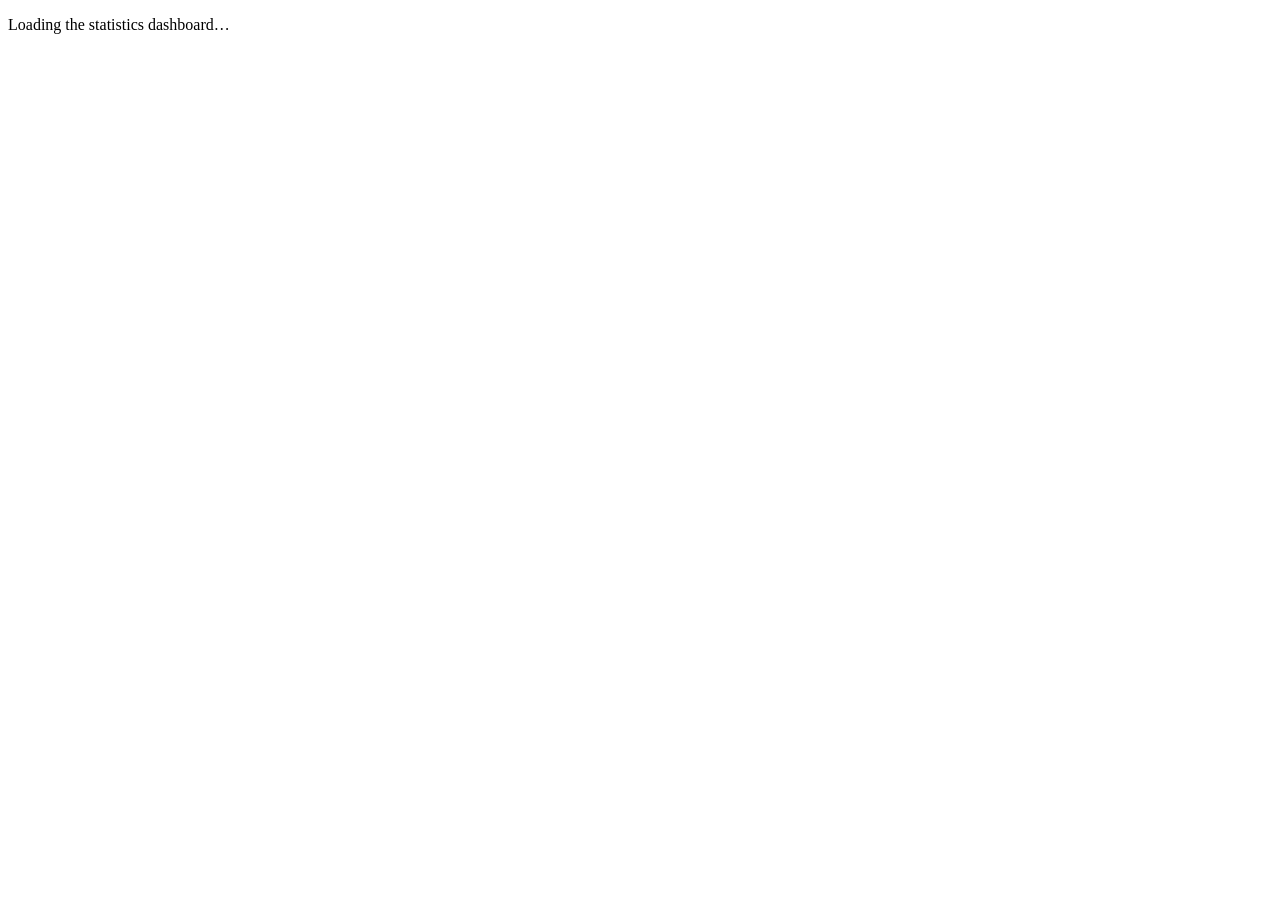
<file: mnm-stats/mnm-stats-dashboard/index.html>
<!doctype html>
<html lang="en">
  <head>
    <meta charset="utf-8">
    <meta name="viewport" content="width=device-width, initial-scale=1">
    <title>Monsters &amp; Memories Statistics — Population &amp; Activity</title>
    <meta name="description" content="Monsters &amp; Memories player counts, daily and monthly activity, subscribers, and server comparisons, with historical charts and downloadable data.">
    <link rel="canonical" href="https://tiendil.github.io/monsters-and-memories-stats/">
    <meta property="og:title" content="Monsters &amp; Memories Statistics — Population &amp; Activity">
    <meta property="og:description" content="Monsters &amp; Memories player counts, daily and monthly activity, subscribers, and server comparisons, with historical charts and downloadable data.">
    <meta property="og:type" content="website">
    <meta property="og:url" content="https://tiendil.github.io/monsters-and-memories-stats/">
    <meta property="og:image" content="https://tiendil.github.io/monsters-and-memories-stats/social-preview.png">
    <meta property="og:image:type" content="image/png">
    <meta property="og:image:width" content="1200">
    <meta property="og:image:height" content="630">
    <meta property="og:image:alt" content="Monsters &amp; Memories Statistics. Population, Activity, Engagement. By Tiendil.">
    <script src="https://cdn.plot.ly/plotly-cartesian-3.0.1.min.js"></script>
    <link data-trunk rel="copy-dir" href="fonts">
    <link data-trunk rel="copy-file" href="social-preview.png">
    <link data-trunk rel="rust" data-bin="mnm-stats-dashboard" data-wasm-opt="0">
    <link rel="icon" href="data:,">
  </head>
  <body>
    <div id="app"><p role="status">Loading the statistics dashboard…</p></div>
    <noscript>This dashboard requires JavaScript to load its WebAssembly application.</noscript>
  </body>
</html>
</file>
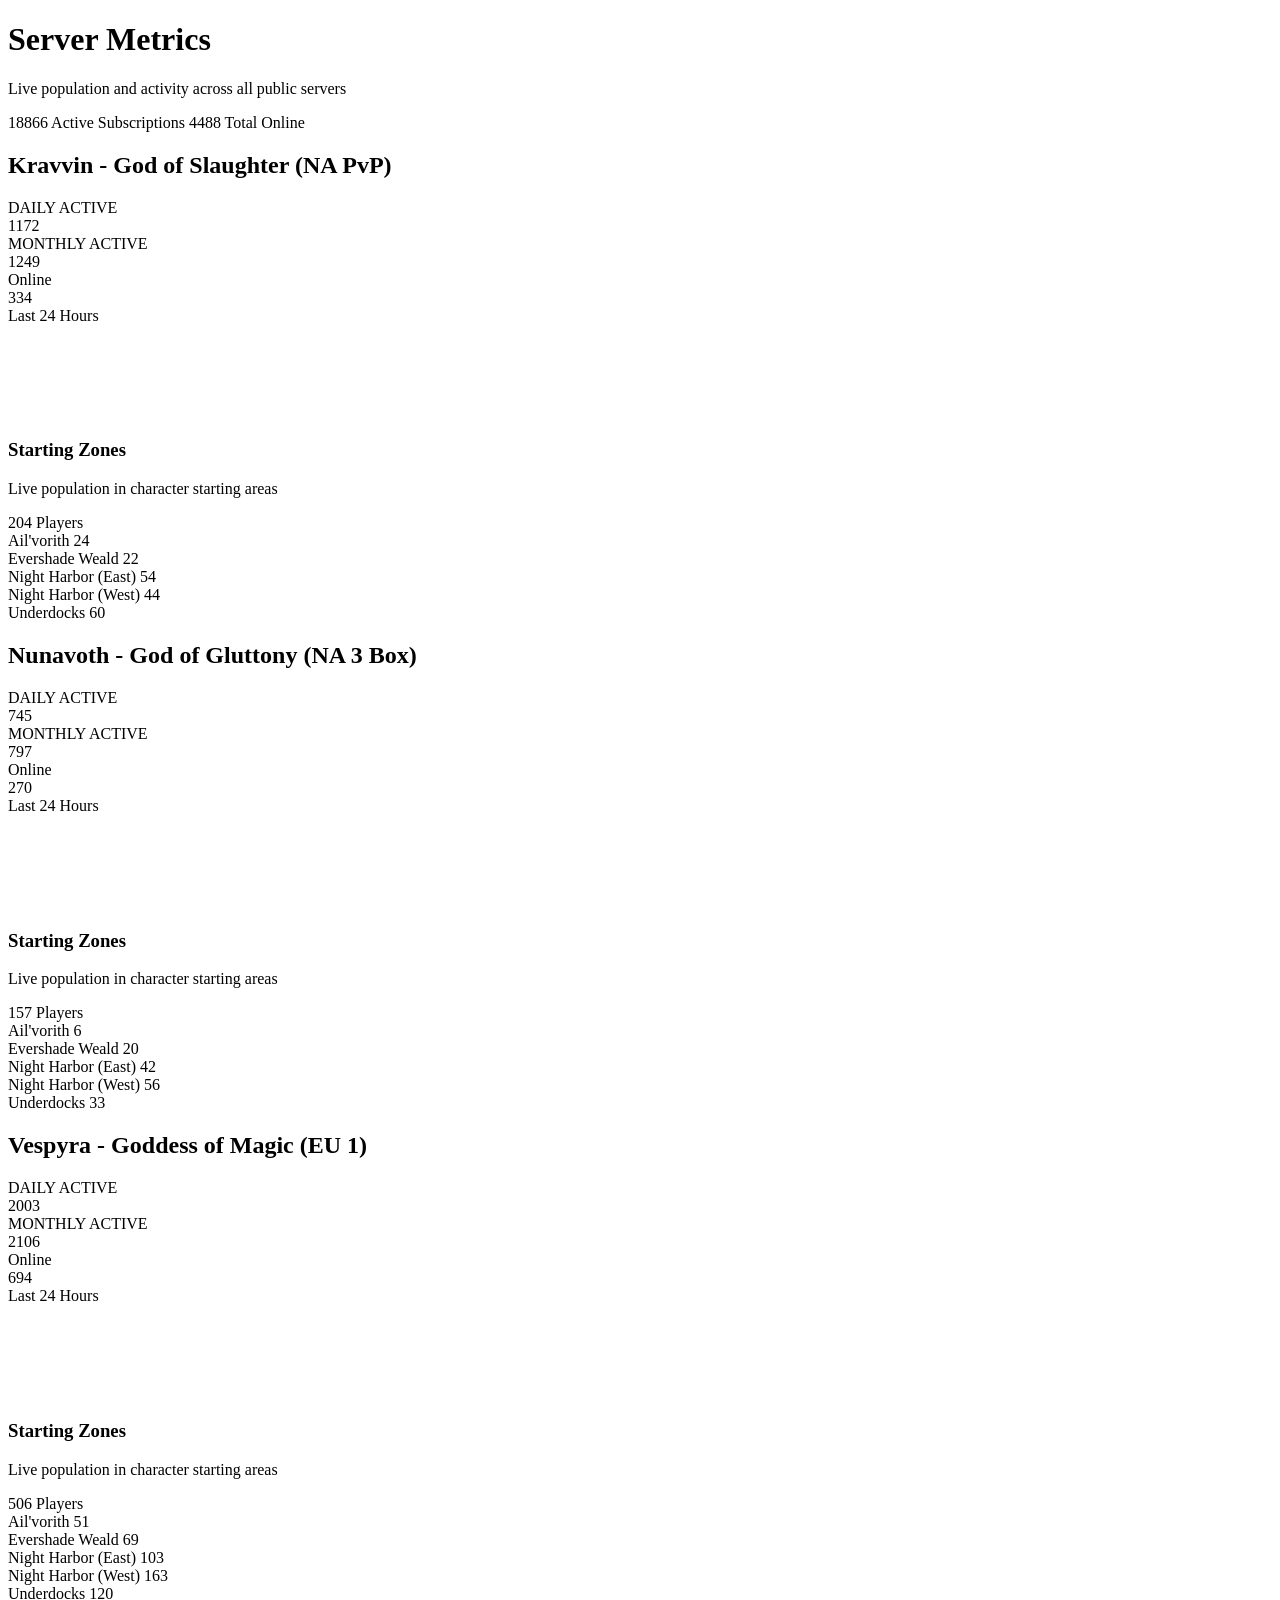
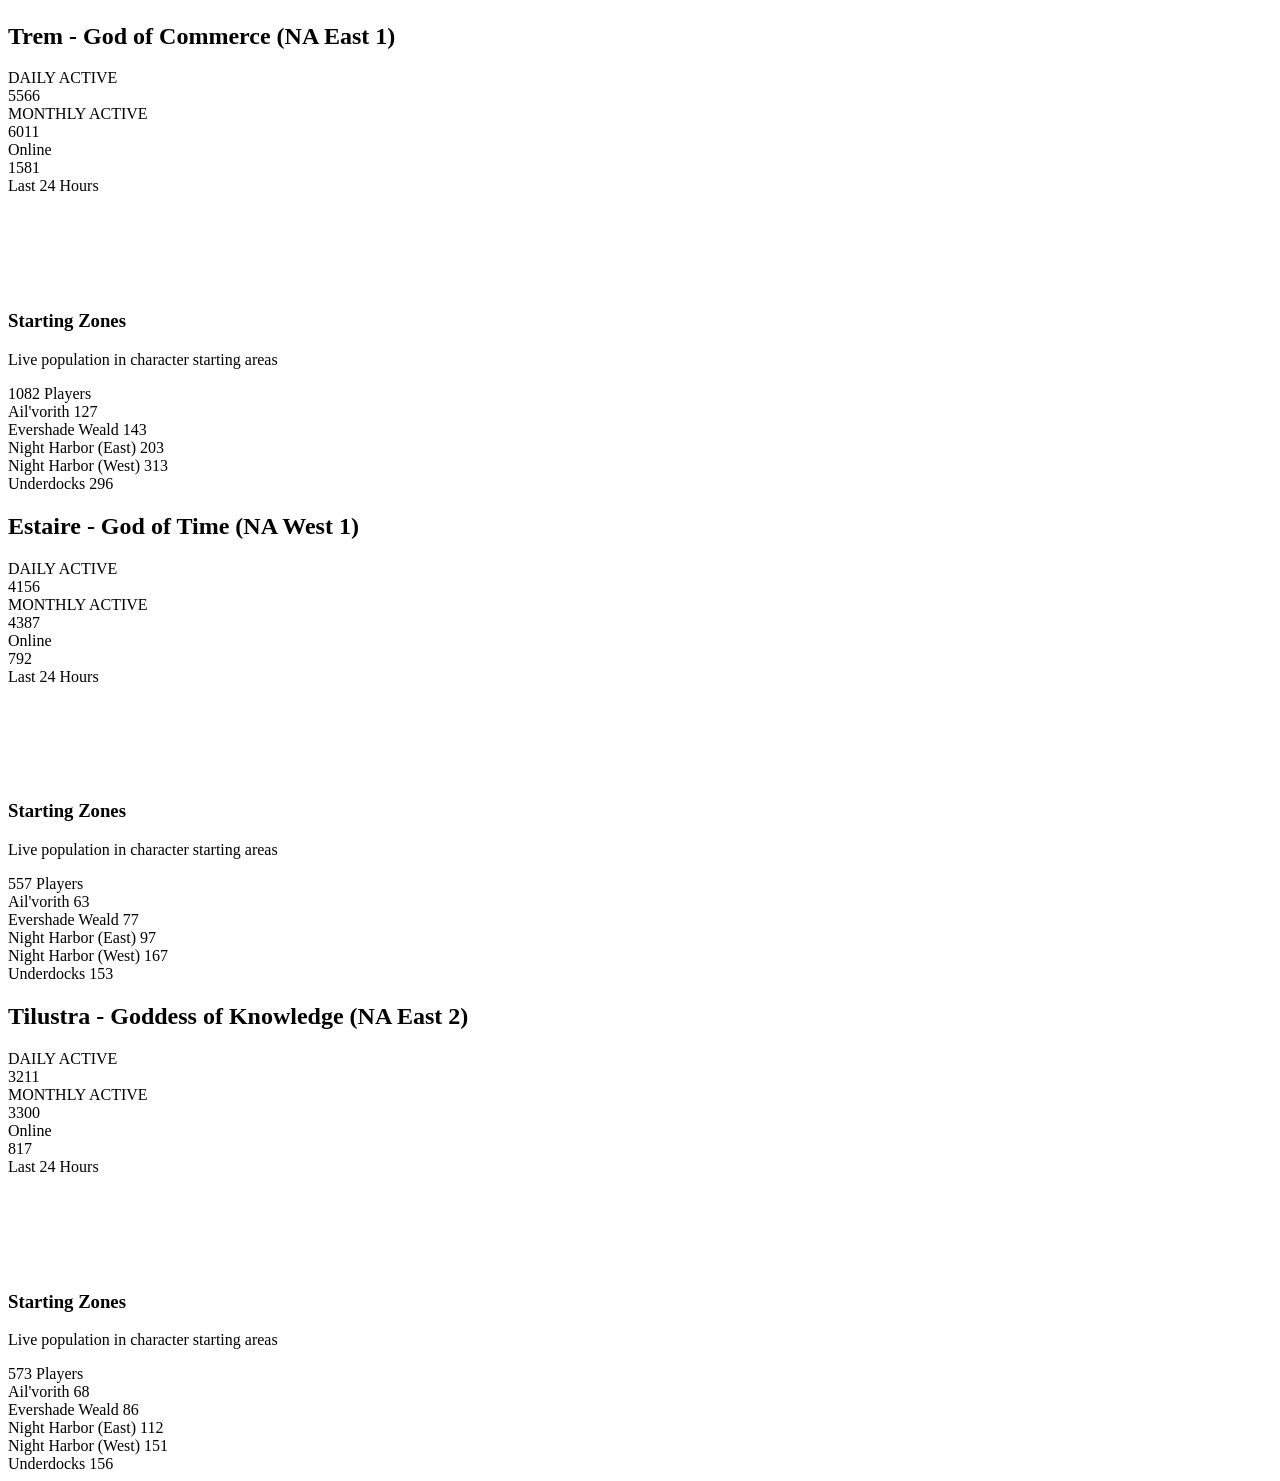
<file: mnm-stats/mnm-stats-collector/tests/fixtures/metrics-connected.html>
<!doctype html>
<html lang="en"><head><meta charset="utf-8"><title>Metrics fixture</title></head><body>
<main>

            <div id="fixture-liveview" class="phx-connected"><div id="flash-group">
  
  
  <div id="client-error" phx-click="[[&quot;push&quot;,{&quot;value&quot;:{&quot;key&quot;:&quot;error&quot;},&quot;event&quot;:&quot;lv:clear-flash&quot;}],[&quot;hide&quot;,{&quot;time&quot;:200,&quot;to&quot;:&quot;#client-error&quot;,&quot;transition&quot;:[[&quot;transition-all&quot;,&quot;transform&quot;,&quot;ease-in&quot;,&quot;duration-200&quot;],[&quot;opacity-100&quot;,&quot;translate-y-0&quot;,&quot;sm:scale-100&quot;],[&quot;opacity-0&quot;,&quot;translate-y-4&quot;,&quot;sm:translate-y-0&quot;,&quot;sm:scale-95&quot;]]}]]" role="alert" class="fixed top-2 right-2 mr-2 w-80 sm:w-96 z-50 rounded-lg p-3 shadow-lg border bg-zinc-800 border-red-700 text-red-200" hidden="" phx-connected="[[&quot;hide&quot;,{&quot;time&quot;:200,&quot;to&quot;:&quot;#client-error&quot;,&quot;transition&quot;:[[&quot;transition-all&quot;,&quot;transform&quot;,&quot;ease-in&quot;,&quot;duration-200&quot;],[&quot;opacity-100&quot;,&quot;translate-y-0&quot;,&quot;sm:scale-100&quot;],[&quot;opacity-0&quot;,&quot;translate-y-4&quot;,&quot;sm:translate-y-0&quot;,&quot;sm:scale-95&quot;]]}]]" phx-disconnected="[[&quot;show&quot;,{&quot;time&quot;:300,&quot;to&quot;:&quot;.phx-client-error #client-error&quot;,&quot;transition&quot;:[[&quot;transition-all&quot;,&quot;transform&quot;,&quot;ease-out&quot;,&quot;duration-300&quot;],[&quot;opacity-0&quot;,&quot;translate-y-4&quot;,&quot;sm:translate-y-0&quot;,&quot;sm:scale-95&quot;],[&quot;opacity-100&quot;,&quot;translate-y-0&quot;,&quot;sm:scale-100&quot;]]}]]">
  <p class="flex items-center gap-1.5 text-sm font-semibold leading-6">
    
    <span class="hero-exclamation-circle-mini h-4 w-4"></span>
    We can't find the internet
  </p>
  <p class="mt-2 text-sm leading-5">
    Attempting to reconnect
    <span class="hero-arrow-path ml-1 h-3 w-3 animate-spin"></span>
  </p>
  <button type="button" class="group absolute top-1 right-1 p-2" aria-label="close">
    <span class="hero-x-mark-solid h-5 w-5 opacity-40 group-hover:opacity-70"></span>
  </button>
</div>

  <div id="server-error" phx-click="[[&quot;push&quot;,{&quot;value&quot;:{&quot;key&quot;:&quot;error&quot;},&quot;event&quot;:&quot;lv:clear-flash&quot;}],[&quot;hide&quot;,{&quot;time&quot;:200,&quot;to&quot;:&quot;#server-error&quot;,&quot;transition&quot;:[[&quot;transition-all&quot;,&quot;transform&quot;,&quot;ease-in&quot;,&quot;duration-200&quot;],[&quot;opacity-100&quot;,&quot;translate-y-0&quot;,&quot;sm:scale-100&quot;],[&quot;opacity-0&quot;,&quot;translate-y-4&quot;,&quot;sm:translate-y-0&quot;,&quot;sm:scale-95&quot;]]}]]" role="alert" class="fixed top-2 right-2 mr-2 w-80 sm:w-96 z-50 rounded-lg p-3 shadow-lg border bg-zinc-800 border-red-700 text-red-200" hidden="" phx-connected="[[&quot;hide&quot;,{&quot;time&quot;:200,&quot;to&quot;:&quot;#server-error&quot;,&quot;transition&quot;:[[&quot;transition-all&quot;,&quot;transform&quot;,&quot;ease-in&quot;,&quot;duration-200&quot;],[&quot;opacity-100&quot;,&quot;translate-y-0&quot;,&quot;sm:scale-100&quot;],[&quot;opacity-0&quot;,&quot;translate-y-4&quot;,&quot;sm:translate-y-0&quot;,&quot;sm:scale-95&quot;]]}]]" phx-disconnected="[[&quot;show&quot;,{&quot;time&quot;:300,&quot;to&quot;:&quot;.phx-server-error #server-error&quot;,&quot;transition&quot;:[[&quot;transition-all&quot;,&quot;transform&quot;,&quot;ease-out&quot;,&quot;duration-300&quot;],[&quot;opacity-0&quot;,&quot;translate-y-4&quot;,&quot;sm:translate-y-0&quot;,&quot;sm:scale-95&quot;],[&quot;opacity-100&quot;,&quot;translate-y-0&quot;,&quot;sm:scale-100&quot;]]}]]">
  <p class="flex items-center gap-1.5 text-sm font-semibold leading-6">
    
    <span class="hero-exclamation-circle-mini h-4 w-4"></span>
    Something went wrong!
  </p>
  <p class="mt-2 text-sm leading-5">
    Hang in there while we get back on track
    <span class="hero-arrow-path ml-1 h-3 w-3 animate-spin"></span>
  </p>
  <button type="button" class="group absolute top-1 right-1 p-2" aria-label="close">
    <span class="hero-x-mark-solid h-5 w-5 opacity-40 group-hover:opacity-70"></span>
  </button>
</div>
</div>

  
  <div class="px-4 sm:px-6 lg:px-8 py-6">
    <div class="mx-auto max-w-4xl">
      <div class="sm:flex sm:items-center sm:justify-between mb-6">
  <div class="min-w-0 flex-1">
    <h1 class="text-xl sm:text-2xl font-semibold text-zinc-100">
      
        Server Metrics
        
    </h1>
    <p class="mt-1 text-sm text-zinc-400">
      Live population and activity across all public servers
    </p>
  </div>
  <div class="mt-4 sm:mt-0 sm:ml-4 flex-shrink-0">
    
          <div id="public-metric-summary" class="flex flex-col items-start gap-2 sm:items-end">

              <span id="active-subscriptions-count" class="inline-flex items-center bg-zinc-100/10 px-3 py-1.5 text-sm font-medium text-zinc-200">
                18866 Active Subscriptions
              </span>


              <span class="inline-flex items-center bg-green-500/10 px-3 py-1.5 text-sm font-medium text-green-300">
                4488 Total Online
              </span>

          </div>
        
  </div>
</div>

      <div id="metrics-servers">

          <div>
            <div class="grid grid-cols-1 gap-6">





                <div id="server-metrics-kravvin" class="paper-frame p-10 text-zinc-800">
                  <div class="flex items-center justify-between mb-4">
                    <h2 class="text-xl font-semibold text-zinc-900 break-words">
                      Kravvin - God of Slaughter (NA PvP)
                    </h2>
                  </div>

                  <div id="server-stats-kravvin" class="grid grid-cols-1 gap-3 sm:grid-cols-2">
                    <div class="bg-zinc-900/5 px-4 py-3">
                      <div class="text-xs font-semibold uppercase tracking-wide text-zinc-700">
                        DAILY ACTIVE
                      </div>
                      <div class="mt-2 text-2xl font-bold text-zinc-900">
                        1172
                      </div>
                    </div>
                    <div class="bg-zinc-900/5 px-4 py-3">
                      <div class="text-xs font-semibold uppercase tracking-wide text-zinc-700">
                        MONTHLY ACTIVE
                      </div>
                      <div class="mt-2 text-2xl font-bold text-zinc-900">
                        1249
                      </div>
                    </div>
                  </div>

                  <div class="mt-6 border-t-2 border-zinc-600/40 pt-6">
                    <div class="flex flex-col items-stretch gap-4 sm:flex-row">
                      <div class="flex shrink-0 flex-col justify-center sm:w-24 sm:border-r-2 sm:border-zinc-600/40 sm:pr-4">
                        <div class="text-xs font-semibold uppercase tracking-wide text-zinc-700">
                          Online
                        </div>
                        <div class="mt-2 text-3xl font-bold tabular-nums text-zinc-900">
                          334
                        </div>
                      </div>

                      <div class="min-w-0 flex-1">
                        <div class="text-sm font-medium text-zinc-800">
                          Last 24 Hours
                        </div>
                        <div class="mt-4 h-24 w-full">
                          <canvas id="ccu-history-kravvin" phx-hook="MetricsCcuChart" phx-update="ignore" data-chart-data="[{&quot;time&quot;:&quot;2026-10-01T14:00:00&quot;,&quot;player_count&quot;:371},{&quot;time&quot;:&quot;2026-10-01T14:30:00&quot;,&quot;player_count&quot;:379},{&quot;time&quot;:&quot;2026-10-01T15:00:00&quot;,&quot;player_count&quot;:405},{&quot;time&quot;:&quot;2026-10-01T15:30:00&quot;,&quot;player_count&quot;:410},{&quot;time&quot;:&quot;2026-10-01T16:00:00&quot;,&quot;player_count&quot;:439},{&quot;time&quot;:&quot;2026-10-01T16:30:00&quot;,&quot;player_count&quot;:451},{&quot;time&quot;:&quot;2026-10-01T17:00:00&quot;,&quot;player_count&quot;:454},{&quot;time&quot;:&quot;2026-10-01T17:30:00&quot;,&quot;player_count&quot;:457},{&quot;time&quot;:&quot;2026-10-01T18:00:00&quot;,&quot;player_count&quot;:455},{&quot;time&quot;:&quot;2026-10-01T18:30:00&quot;,&quot;player_count&quot;:460},{&quot;time&quot;:&quot;2026-10-01T19:00:00&quot;,&quot;player_count&quot;:441},{&quot;time&quot;:&quot;2026-10-01T19:30:00&quot;,&quot;player_count&quot;:456},{&quot;time&quot;:&quot;2026-10-01T20:00:00&quot;,&quot;player_count&quot;:471},{&quot;time&quot;:&quot;2026-10-01T20:30:00&quot;,&quot;player_count&quot;:483},{&quot;time&quot;:&quot;2026-10-01T21:00:00&quot;,&quot;player_count&quot;:488},{&quot;time&quot;:&quot;2026-10-01T21:30:00&quot;,&quot;player_count&quot;:482},{&quot;time&quot;:&quot;2026-10-01T22:00:00&quot;,&quot;player_count&quot;:460},{&quot;time&quot;:&quot;2026-10-01T22:30:00&quot;,&quot;player_count&quot;:464},{&quot;time&quot;:&quot;2026-10-01T23:00:00&quot;,&quot;player_count&quot;:480},{&quot;time&quot;:&quot;2026-10-01T23:30:00&quot;,&quot;player_count&quot;:495},{&quot;time&quot;:&quot;2026-10-02T00:00:00&quot;,&quot;player_count&quot;:500},{&quot;time&quot;:&quot;2026-10-02T00:30:00&quot;,&quot;player_count&quot;:521},{&quot;time&quot;:&quot;2026-10-02T01:00:00&quot;,&quot;player_count&quot;:542},{&quot;time&quot;:&quot;2026-10-02T01:30:00&quot;,&quot;player_count&quot;:544},{&quot;time&quot;:&quot;2026-10-02T02:00:00&quot;,&quot;player_count&quot;:543},{&quot;time&quot;:&quot;2026-10-02T02:30:00&quot;,&quot;player_count&quot;:540},{&quot;time&quot;:&quot;2026-10-02T03:00:00&quot;,&quot;player_count&quot;:512},{&quot;time&quot;:&quot;2026-10-02T03:30:00&quot;,&quot;player_count&quot;:488},{&quot;time&quot;:&quot;2026-10-02T04:00:00&quot;,&quot;player_count&quot;:468},{&quot;time&quot;:&quot;2026-10-02T04:30:00&quot;,&quot;player_count&quot;:423},{&quot;time&quot;:&quot;2026-10-02T05:00:00&quot;,&quot;player_count&quot;:371},{&quot;time&quot;:&quot;2026-10-02T05:30:00&quot;,&quot;player_count&quot;:348},{&quot;time&quot;:&quot;2026-10-02T06:00:00&quot;,&quot;player_count&quot;:311},{&quot;time&quot;:&quot;2026-10-02T06:30:00&quot;,&quot;player_count&quot;:285},{&quot;time&quot;:&quot;2026-10-02T07:00:00&quot;,&quot;player_count&quot;:253},{&quot;time&quot;:&quot;2026-10-02T07:30:00&quot;,&quot;player_count&quot;:220},{&quot;time&quot;:&quot;2026-10-02T08:00:00&quot;,&quot;player_count&quot;:198},{&quot;time&quot;:&quot;2026-10-02T08:30:00&quot;,&quot;player_count&quot;:188},{&quot;time&quot;:&quot;2026-10-02T09:00:00&quot;,&quot;player_count&quot;:176},{&quot;time&quot;:&quot;2026-10-02T09:30:00&quot;,&quot;player_count&quot;:176},{&quot;time&quot;:&quot;2026-10-02T10:00:00&quot;,&quot;player_count&quot;:182},{&quot;time&quot;:&quot;2026-10-02T10:30:00&quot;,&quot;player_count&quot;:182},{&quot;time&quot;:&quot;2026-10-02T11:00:00&quot;,&quot;player_count&quot;:193},{&quot;time&quot;:&quot;2026-10-02T11:30:00&quot;,&quot;player_count&quot;:196},{&quot;time&quot;:&quot;2026-10-02T12:00:00&quot;,&quot;player_count&quot;:226},{&quot;time&quot;:&quot;2026-10-02T12:30:00&quot;,&quot;player_count&quot;:264},{&quot;time&quot;:&quot;2026-10-02T13:00:00&quot;,&quot;player_count&quot;:284},{&quot;time&quot;:&quot;2026-10-02T13:30:00&quot;,&quot;player_count&quot;:300},{&quot;time&quot;:&quot;2026-10-02T14:00:00&quot;,&quot;player_count&quot;:325},{&quot;time&quot;:&quot;2026-10-02T14:56:05Z&quot;,&quot;player_count&quot;:334}]" data-server="kravvin" role="img" aria-label="Last 24 hours online player trend ending at 334" width="704" height="96" style="display: block; box-sizing: border-box; height: 96px; width: 704px;">
                          </canvas>
                        </div>
                      </div>
                    </div>
                  </div>

                  <section id="starting-zones-kravvin" class="mt-6 border-t-2 border-zinc-600/40 pt-6">
                    <div class="flex items-end justify-between gap-4">
                      <div>
                        <h3 class="text-sm font-semibold uppercase tracking-[0.16em] text-zinc-900">
                          Starting Zones
                        </h3>
                        <p class="mt-1 text-xs text-zinc-700">
                          Live population in character starting areas
                        </p>
                      </div>
                      <div class="text-right">
                        <span id="starting-zone-total-kravvin" class="text-2xl font-bold tabular-nums text-zinc-900">
                          204
                        </span>
                        <span class="block text-[0.65rem] uppercase tracking-wider text-zinc-700">
                          Players
                        </span>
                      </div>
                    </div>

                    <div id="starting-zone-list-kravvin" class="mt-4 space-y-3">

                        <div id="starting-zone-kravvin-ailvorith">
                          <div class="mb-1.5 flex items-baseline justify-between gap-3">
                            <span class="break-words min-w-0 text-sm font-medium text-zinc-800">
                              Ail'vorith
                            </span>
                            <span class="shrink-0 text-sm font-semibold tabular-nums text-zinc-900">
                              24
                            </span>
                          </div>
                          <div class="h-3 overflow-hidden border-2 border-zinc-600 bg-zinc-900/10">
                            <div class="h-full transition-[width] duration-500 ease-out bg-zinc-700" data-over-capacity="false" style="width: 4%">
                            </div>
                          </div>
                        </div><div id="starting-zone-kravvin-evergrove">
                          <div class="mb-1.5 flex items-baseline justify-between gap-3">
                            <span class="break-words min-w-0 text-sm font-medium text-zinc-800">
                              Evershade Weald
                            </span>
                            <span class="shrink-0 text-sm font-semibold tabular-nums text-zinc-900">
                              22
                            </span>
                          </div>
                          <div class="h-3 overflow-hidden border-2 border-zinc-600 bg-zinc-900/10">
                            <div class="h-full transition-[width] duration-500 ease-out bg-zinc-700" data-over-capacity="false" style="width: 3%">
                            </div>
                          </div>
                        </div><div id="starting-zone-kravvin-nightharbore">
                          <div class="mb-1.5 flex items-baseline justify-between gap-3">
                            <span class="break-words min-w-0 text-sm font-medium text-zinc-800">
                              Night Harbor (East)
                            </span>
                            <span class="shrink-0 text-sm font-semibold tabular-nums text-zinc-900">
                              54
                            </span>
                          </div>
                          <div class="h-3 overflow-hidden border-2 border-zinc-600 bg-zinc-900/10">
                            <div class="h-full transition-[width] duration-500 ease-out bg-zinc-700" data-over-capacity="false" style="width: 8%">
                            </div>
                          </div>
                        </div><div id="starting-zone-kravvin-nightharborw">
                          <div class="mb-1.5 flex items-baseline justify-between gap-3">
                            <span class="break-words min-w-0 text-sm font-medium text-zinc-800">
                              Night Harbor (West)
                            </span>
                            <span class="shrink-0 text-sm font-semibold tabular-nums text-zinc-900">
                              44
                            </span>
                          </div>
                          <div class="h-3 overflow-hidden border-2 border-zinc-600 bg-zinc-900/10">
                            <div class="h-full transition-[width] duration-500 ease-out bg-zinc-700" data-over-capacity="false" style="width: 7%">
                            </div>
                          </div>
                        </div><div id="starting-zone-kravvin-underdocks">
                          <div class="mb-1.5 flex items-baseline justify-between gap-3">
                            <span class="break-words min-w-0 text-sm font-medium text-zinc-800">
                              Underdocks
                            </span>
                            <span class="shrink-0 text-sm font-semibold tabular-nums text-zinc-900">
                              60
                            </span>
                          </div>
                          <div class="h-3 overflow-hidden border-2 border-zinc-600 bg-zinc-900/10">
                            <div class="h-full transition-[width] duration-500 ease-out bg-zinc-700" data-over-capacity="false" style="width: 9%">
                            </div>
                          </div>
                        </div>

                    </div>
                  </section>
                </div>





                <div id="server-metrics-nunavoth" class="paper-frame p-10 text-zinc-800">
                  <div class="flex items-center justify-between mb-4">
                    <h2 class="text-xl font-semibold text-zinc-900 break-words">
                      Nunavoth - God of Gluttony (NA 3 Box)
                    </h2>
                  </div>

                  <div id="server-stats-nunavoth" class="grid grid-cols-1 gap-3 sm:grid-cols-2">
                    <div class="bg-zinc-900/5 px-4 py-3">
                      <div class="text-xs font-semibold uppercase tracking-wide text-zinc-700">
                        DAILY ACTIVE
                      </div>
                      <div class="mt-2 text-2xl font-bold text-zinc-900">
                        745
                      </div>
                    </div>
                    <div class="bg-zinc-900/5 px-4 py-3">
                      <div class="text-xs font-semibold uppercase tracking-wide text-zinc-700">
                        MONTHLY ACTIVE
                      </div>
                      <div class="mt-2 text-2xl font-bold text-zinc-900">
                        797
                      </div>
                    </div>
                  </div>

                  <div class="mt-6 border-t-2 border-zinc-600/40 pt-6">
                    <div class="flex flex-col items-stretch gap-4 sm:flex-row">
                      <div class="flex shrink-0 flex-col justify-center sm:w-24 sm:border-r-2 sm:border-zinc-600/40 sm:pr-4">
                        <div class="text-xs font-semibold uppercase tracking-wide text-zinc-700">
                          Online
                        </div>
                        <div class="mt-2 text-3xl font-bold tabular-nums text-zinc-900">
                          270
                        </div>
                      </div>

                      <div class="min-w-0 flex-1">
                        <div class="text-sm font-medium text-zinc-800">
                          Last 24 Hours
                        </div>
                        <div class="mt-4 h-24 w-full">
                          <canvas id="ccu-history-nunavoth" phx-hook="MetricsCcuChart" phx-update="ignore" data-chart-data="[{&quot;time&quot;:&quot;2026-10-01T14:00:00&quot;,&quot;player_count&quot;:250},{&quot;time&quot;:&quot;2026-10-01T14:30:00&quot;,&quot;player_count&quot;:252},{&quot;time&quot;:&quot;2026-10-01T15:00:00&quot;,&quot;player_count&quot;:252},{&quot;time&quot;:&quot;2026-10-01T15:30:00&quot;,&quot;player_count&quot;:271},{&quot;time&quot;:&quot;2026-10-01T16:00:00&quot;,&quot;player_count&quot;:299},{&quot;time&quot;:&quot;2026-10-01T16:30:00&quot;,&quot;player_count&quot;:309},{&quot;time&quot;:&quot;2026-10-01T17:00:00&quot;,&quot;player_count&quot;:313},{&quot;time&quot;:&quot;2026-10-01T17:30:00&quot;,&quot;player_count&quot;:316},{&quot;time&quot;:&quot;2026-10-01T18:00:00&quot;,&quot;player_count&quot;:316},{&quot;time&quot;:&quot;2026-10-01T18:30:00&quot;,&quot;player_count&quot;:330},{&quot;time&quot;:&quot;2026-10-01T19:00:00&quot;,&quot;player_count&quot;:324},{&quot;time&quot;:&quot;2026-10-01T19:30:00&quot;,&quot;player_count&quot;:318},{&quot;time&quot;:&quot;2026-10-01T20:00:00&quot;,&quot;player_count&quot;:327},{&quot;time&quot;:&quot;2026-10-01T20:30:00&quot;,&quot;player_count&quot;:326},{&quot;time&quot;:&quot;2026-10-01T21:00:00&quot;,&quot;player_count&quot;:340},{&quot;time&quot;:&quot;2026-10-01T21:30:00&quot;,&quot;player_count&quot;:350},{&quot;time&quot;:&quot;2026-10-01T22:00:00&quot;,&quot;player_count&quot;:352},{&quot;time&quot;:&quot;2026-10-01T22:30:00&quot;,&quot;player_count&quot;:341},{&quot;time&quot;:&quot;2026-10-01T23:00:00&quot;,&quot;player_count&quot;:347},{&quot;time&quot;:&quot;2026-10-01T23:30:00&quot;,&quot;player_count&quot;:368},{&quot;time&quot;:&quot;2026-10-02T00:00:00&quot;,&quot;player_count&quot;:381},{&quot;time&quot;:&quot;2026-10-02T00:30:00&quot;,&quot;player_count&quot;:378},{&quot;time&quot;:&quot;2026-10-02T01:00:00&quot;,&quot;player_count&quot;:397},{&quot;time&quot;:&quot;2026-10-02T01:30:00&quot;,&quot;player_count&quot;:391},{&quot;time&quot;:&quot;2026-10-02T02:00:00&quot;,&quot;player_count&quot;:371},{&quot;time&quot;:&quot;2026-10-02T02:30:00&quot;,&quot;player_count&quot;:355},{&quot;time&quot;:&quot;2026-10-02T03:00:00&quot;,&quot;player_count&quot;:324},{&quot;time&quot;:&quot;2026-10-02T03:30:00&quot;,&quot;player_count&quot;:294},{&quot;time&quot;:&quot;2026-10-02T04:00:00&quot;,&quot;player_count&quot;:271},{&quot;time&quot;:&quot;2026-10-02T04:30:00&quot;,&quot;player_count&quot;:240},{&quot;time&quot;:&quot;2026-10-02T05:00:00&quot;,&quot;player_count&quot;:230},{&quot;time&quot;:&quot;2026-10-02T05:30:00&quot;,&quot;player_count&quot;:211},{&quot;time&quot;:&quot;2026-10-02T06:00:00&quot;,&quot;player_count&quot;:172},{&quot;time&quot;:&quot;2026-10-02T06:30:00&quot;,&quot;player_count&quot;:136},{&quot;time&quot;:&quot;2026-10-02T07:00:00&quot;,&quot;player_count&quot;:119},{&quot;time&quot;:&quot;2026-10-02T07:30:00&quot;,&quot;player_count&quot;:110},{&quot;time&quot;:&quot;2026-10-02T08:00:00&quot;,&quot;player_count&quot;:108},{&quot;time&quot;:&quot;2026-10-02T08:30:00&quot;,&quot;player_count&quot;:111},{&quot;time&quot;:&quot;2026-10-02T09:00:00&quot;,&quot;player_count&quot;:106},{&quot;time&quot;:&quot;2026-10-02T09:30:00&quot;,&quot;player_count&quot;:103},{&quot;time&quot;:&quot;2026-10-02T10:00:00&quot;,&quot;player_count&quot;:113},{&quot;time&quot;:&quot;2026-10-02T10:30:00&quot;,&quot;player_count&quot;:115},{&quot;time&quot;:&quot;2026-10-02T11:00:00&quot;,&quot;player_count&quot;:124},{&quot;time&quot;:&quot;2026-10-02T11:30:00&quot;,&quot;player_count&quot;:138},{&quot;time&quot;:&quot;2026-10-02T12:00:00&quot;,&quot;player_count&quot;:157},{&quot;time&quot;:&quot;2026-10-02T12:30:00&quot;,&quot;player_count&quot;:164},{&quot;time&quot;:&quot;2026-10-02T13:00:00&quot;,&quot;player_count&quot;:196},{&quot;time&quot;:&quot;2026-10-02T13:30:00&quot;,&quot;player_count&quot;:219},{&quot;time&quot;:&quot;2026-10-02T14:00:00&quot;,&quot;player_count&quot;:235},{&quot;time&quot;:&quot;2026-10-02T14:56:05Z&quot;,&quot;player_count&quot;:270}]" data-server="nunavoth" role="img" aria-label="Last 24 hours online player trend ending at 270" width="704" height="96" style="display: block; box-sizing: border-box; height: 96px; width: 704px;">
                          </canvas>
                        </div>
                      </div>
                    </div>
                  </div>

                  <section id="starting-zones-nunavoth" class="mt-6 border-t-2 border-zinc-600/40 pt-6">
                    <div class="flex items-end justify-between gap-4">
                      <div>
                        <h3 class="text-sm font-semibold uppercase tracking-[0.16em] text-zinc-900">
                          Starting Zones
                        </h3>
                        <p class="mt-1 text-xs text-zinc-700">
                          Live population in character starting areas
                        </p>
                      </div>
                      <div class="text-right">
                        <span id="starting-zone-total-nunavoth" class="text-2xl font-bold tabular-nums text-zinc-900">
                          157
                        </span>
                        <span class="block text-[0.65rem] uppercase tracking-wider text-zinc-700">
                          Players
                        </span>
                      </div>
                    </div>

                    <div id="starting-zone-list-nunavoth" class="mt-4 space-y-3">

                        <div id="starting-zone-nunavoth-ailvorith">
                          <div class="mb-1.5 flex items-baseline justify-between gap-3">
                            <span class="break-words min-w-0 text-sm font-medium text-zinc-800">
                              Ail'vorith
                            </span>
                            <span class="shrink-0 text-sm font-semibold tabular-nums text-zinc-900">
                              6
                            </span>
                          </div>
                          <div class="h-3 overflow-hidden border-2 border-zinc-600 bg-zinc-900/10">
                            <div class="h-full transition-[width] duration-500 ease-out bg-zinc-700" data-over-capacity="false" style="width: 1%">
                            </div>
                          </div>
                        </div><div id="starting-zone-nunavoth-evergrove">
                          <div class="mb-1.5 flex items-baseline justify-between gap-3">
                            <span class="break-words min-w-0 text-sm font-medium text-zinc-800">
                              Evershade Weald
                            </span>
                            <span class="shrink-0 text-sm font-semibold tabular-nums text-zinc-900">
                              20
                            </span>
                          </div>
                          <div class="h-3 overflow-hidden border-2 border-zinc-600 bg-zinc-900/10">
                            <div class="h-full transition-[width] duration-500 ease-out bg-zinc-700" data-over-capacity="false" style="width: 3%">
                            </div>
                          </div>
                        </div><div id="starting-zone-nunavoth-nightharbore">
                          <div class="mb-1.5 flex items-baseline justify-between gap-3">
                            <span class="break-words min-w-0 text-sm font-medium text-zinc-800">
                              Night Harbor (East)
                            </span>
                            <span class="shrink-0 text-sm font-semibold tabular-nums text-zinc-900">
                              42
                            </span>
                          </div>
                          <div class="h-3 overflow-hidden border-2 border-zinc-600 bg-zinc-900/10">
                            <div class="h-full transition-[width] duration-500 ease-out bg-zinc-700" data-over-capacity="false" style="width: 6%">
                            </div>
                          </div>
                        </div><div id="starting-zone-nunavoth-nightharborw">
                          <div class="mb-1.5 flex items-baseline justify-between gap-3">
                            <span class="break-words min-w-0 text-sm font-medium text-zinc-800">
                              Night Harbor (West)
                            </span>
                            <span class="shrink-0 text-sm font-semibold tabular-nums text-zinc-900">
                              56
                            </span>
                          </div>
                          <div class="h-3 overflow-hidden border-2 border-zinc-600 bg-zinc-900/10">
                            <div class="h-full transition-[width] duration-500 ease-out bg-zinc-700" data-over-capacity="false" style="width: 9%">
                            </div>
                          </div>
                        </div><div id="starting-zone-nunavoth-underdocks">
                          <div class="mb-1.5 flex items-baseline justify-between gap-3">
                            <span class="break-words min-w-0 text-sm font-medium text-zinc-800">
                              Underdocks
                            </span>
                            <span class="shrink-0 text-sm font-semibold tabular-nums text-zinc-900">
                              33
                            </span>
                          </div>
                          <div class="h-3 overflow-hidden border-2 border-zinc-600 bg-zinc-900/10">
                            <div class="h-full transition-[width] duration-500 ease-out bg-zinc-700" data-over-capacity="false" style="width: 5%">
                            </div>
                          </div>
                        </div>

                    </div>
                  </section>
                </div>





                <div id="server-metrics-vespyra" class="paper-frame p-10 text-zinc-800">
                  <div class="flex items-center justify-between mb-4">
                    <h2 class="text-xl font-semibold text-zinc-900 break-words">
                      Vespyra - Goddess of Magic (EU 1)
                    </h2>
                  </div>

                  <div id="server-stats-vespyra" class="grid grid-cols-1 gap-3 sm:grid-cols-2">
                    <div class="bg-zinc-900/5 px-4 py-3">
                      <div class="text-xs font-semibold uppercase tracking-wide text-zinc-700">
                        DAILY ACTIVE
                      </div>
                      <div class="mt-2 text-2xl font-bold text-zinc-900">
                        2003
                      </div>
                    </div>
                    <div class="bg-zinc-900/5 px-4 py-3">
                      <div class="text-xs font-semibold uppercase tracking-wide text-zinc-700">
                        MONTHLY ACTIVE
                      </div>
                      <div class="mt-2 text-2xl font-bold text-zinc-900">
                        2106
                      </div>
                    </div>
                  </div>

                  <div class="mt-6 border-t-2 border-zinc-600/40 pt-6">
                    <div class="flex flex-col items-stretch gap-4 sm:flex-row">
                      <div class="flex shrink-0 flex-col justify-center sm:w-24 sm:border-r-2 sm:border-zinc-600/40 sm:pr-4">
                        <div class="text-xs font-semibold uppercase tracking-wide text-zinc-700">
                          Online
                        </div>
                        <div class="mt-2 text-3xl font-bold tabular-nums text-zinc-900">
                          694
                        </div>
                      </div>

                      <div class="min-w-0 flex-1">
                        <div class="text-sm font-medium text-zinc-800">
                          Last 24 Hours
                        </div>
                        <div class="mt-4 h-24 w-full">
                          <canvas id="ccu-history-vespyra" phx-hook="MetricsCcuChart" phx-update="ignore" data-chart-data="[{&quot;time&quot;:&quot;2026-10-01T14:00:00&quot;,&quot;player_count&quot;:711},{&quot;time&quot;:&quot;2026-10-01T14:30:00&quot;,&quot;player_count&quot;:755},{&quot;time&quot;:&quot;2026-10-01T15:00:00&quot;,&quot;player_count&quot;:759},{&quot;time&quot;:&quot;2026-10-01T15:30:00&quot;,&quot;player_count&quot;:801},{&quot;time&quot;:&quot;2026-10-01T16:00:00&quot;,&quot;player_count&quot;:823},{&quot;time&quot;:&quot;2026-10-01T16:30:00&quot;,&quot;player_count&quot;:834},{&quot;time&quot;:&quot;2026-10-01T17:00:00&quot;,&quot;player_count&quot;:861},{&quot;time&quot;:&quot;2026-10-01T17:30:00&quot;,&quot;player_count&quot;:903},{&quot;time&quot;:&quot;2026-10-01T18:00:00&quot;,&quot;player_count&quot;:922},{&quot;time&quot;:&quot;2026-10-01T18:30:00&quot;,&quot;player_count&quot;:929},{&quot;time&quot;:&quot;2026-10-01T19:00:00&quot;,&quot;player_count&quot;:952},{&quot;time&quot;:&quot;2026-10-01T19:30:00&quot;,&quot;player_count&quot;:979},{&quot;time&quot;:&quot;2026-10-01T20:00:00&quot;,&quot;player_count&quot;:964},{&quot;time&quot;:&quot;2026-10-01T20:30:00&quot;,&quot;player_count&quot;:898},{&quot;time&quot;:&quot;2026-10-01T21:00:00&quot;,&quot;player_count&quot;:834},{&quot;time&quot;:&quot;2026-10-01T21:30:00&quot;,&quot;player_count&quot;:747},{&quot;time&quot;:&quot;2026-10-01T22:00:00&quot;,&quot;player_count&quot;:641},{&quot;time&quot;:&quot;2026-10-01T22:30:00&quot;,&quot;player_count&quot;:551},{&quot;time&quot;:&quot;2026-10-01T23:00:00&quot;,&quot;player_count&quot;:463},{&quot;time&quot;:&quot;2026-10-01T23:30:00&quot;,&quot;player_count&quot;:379},{&quot;time&quot;:&quot;2026-10-02T00:00:00&quot;,&quot;player_count&quot;:293},{&quot;time&quot;:&quot;2026-10-02T00:30:00&quot;,&quot;player_count&quot;:235},{&quot;time&quot;:&quot;2026-10-02T01:00:00&quot;,&quot;player_count&quot;:201},{&quot;time&quot;:&quot;2026-10-02T01:30:00&quot;,&quot;player_count&quot;:162},{&quot;time&quot;:&quot;2026-10-02T02:00:00&quot;,&quot;player_count&quot;:143},{&quot;time&quot;:&quot;2026-10-02T02:30:00&quot;,&quot;player_count&quot;:128},{&quot;time&quot;:&quot;2026-10-02T03:00:00&quot;,&quot;player_count&quot;:122},{&quot;time&quot;:&quot;2026-10-02T03:30:00&quot;,&quot;player_count&quot;:123},{&quot;time&quot;:&quot;2026-10-02T04:00:00&quot;,&quot;player_count&quot;:139},{&quot;time&quot;:&quot;2026-10-02T04:30:00&quot;,&quot;player_count&quot;:147},{&quot;time&quot;:&quot;2026-10-02T05:00:00&quot;,&quot;player_count&quot;:180},{&quot;time&quot;:&quot;2026-10-02T05:30:00&quot;,&quot;player_count&quot;:217},{&quot;time&quot;:&quot;2026-10-02T06:00:00&quot;,&quot;player_count&quot;:292},{&quot;time&quot;:&quot;2026-10-02T06:30:00&quot;,&quot;player_count&quot;:338},{&quot;time&quot;:&quot;2026-10-02T07:00:00&quot;,&quot;player_count&quot;:390},{&quot;time&quot;:&quot;2026-10-02T07:30:00&quot;,&quot;player_count&quot;:443},{&quot;time&quot;:&quot;2026-10-02T08:00:00&quot;,&quot;player_count&quot;:484},{&quot;time&quot;:&quot;2026-10-02T08:30:00&quot;,&quot;player_count&quot;:494},{&quot;time&quot;:&quot;2026-10-02T09:00:00&quot;,&quot;player_count&quot;:554},{&quot;time&quot;:&quot;2026-10-02T09:30:00&quot;,&quot;player_count&quot;:575},{&quot;time&quot;:&quot;2026-10-02T10:00:00&quot;,&quot;player_count&quot;:572},{&quot;time&quot;:&quot;2026-10-02T10:30:00&quot;,&quot;player_count&quot;:578},{&quot;time&quot;:&quot;2026-10-02T11:00:00&quot;,&quot;player_count&quot;:634},{&quot;time&quot;:&quot;2026-10-02T11:30:00&quot;,&quot;player_count&quot;:640},{&quot;time&quot;:&quot;2026-10-02T12:00:00&quot;,&quot;player_count&quot;:662},{&quot;time&quot;:&quot;2026-10-02T12:30:00&quot;,&quot;player_count&quot;:671},{&quot;time&quot;:&quot;2026-10-02T13:00:00&quot;,&quot;player_count&quot;:667},{&quot;time&quot;:&quot;2026-10-02T13:30:00&quot;,&quot;player_count&quot;:675},{&quot;time&quot;:&quot;2026-10-02T14:00:00&quot;,&quot;player_count&quot;:673},{&quot;time&quot;:&quot;2026-10-02T14:56:05Z&quot;,&quot;player_count&quot;:694}]" data-server="vespyra" role="img" aria-label="Last 24 hours online player trend ending at 694" width="704" height="96" style="display: block; box-sizing: border-box; height: 96px; width: 704px;">
                          </canvas>
                        </div>
                      </div>
                    </div>
                  </div>

                  <section id="starting-zones-vespyra" class="mt-6 border-t-2 border-zinc-600/40 pt-6">
                    <div class="flex items-end justify-between gap-4">
                      <div>
                        <h3 class="text-sm font-semibold uppercase tracking-[0.16em] text-zinc-900">
                          Starting Zones
                        </h3>
                        <p class="mt-1 text-xs text-zinc-700">
                          Live population in character starting areas
                        </p>
                      </div>
                      <div class="text-right">
                        <span id="starting-zone-total-vespyra" class="text-2xl font-bold tabular-nums text-zinc-900">
                          506
                        </span>
                        <span class="block text-[0.65rem] uppercase tracking-wider text-zinc-700">
                          Players
                        </span>
                      </div>
                    </div>

                    <div id="starting-zone-list-vespyra" class="mt-4 space-y-3">

                        <div id="starting-zone-vespyra-ailvorith">
                          <div class="mb-1.5 flex items-baseline justify-between gap-3">
                            <span class="break-words min-w-0 text-sm font-medium text-zinc-800">
                              Ail'vorith
                            </span>
                            <span class="shrink-0 text-sm font-semibold tabular-nums text-zinc-900">
                              51
                            </span>
                          </div>
                          <div class="h-3 overflow-hidden border-2 border-zinc-600 bg-zinc-900/10">
                            <div class="h-full transition-[width] duration-500 ease-out bg-zinc-700" data-over-capacity="false" style="width: 8%">
                            </div>
                          </div>
                        </div><div id="starting-zone-vespyra-evergrove">
                          <div class="mb-1.5 flex items-baseline justify-between gap-3">
                            <span class="break-words min-w-0 text-sm font-medium text-zinc-800">
                              Evershade Weald
                            </span>
                            <span class="shrink-0 text-sm font-semibold tabular-nums text-zinc-900">
                              69
                            </span>
                          </div>
                          <div class="h-3 overflow-hidden border-2 border-zinc-600 bg-zinc-900/10">
                            <div class="h-full transition-[width] duration-500 ease-out bg-zinc-700" data-over-capacity="false" style="width: 11%">
                            </div>
                          </div>
                        </div><div id="starting-zone-vespyra-nightharbore">
                          <div class="mb-1.5 flex items-baseline justify-between gap-3">
                            <span class="break-words min-w-0 text-sm font-medium text-zinc-800">
                              Night Harbor (East)
                            </span>
                            <span class="shrink-0 text-sm font-semibold tabular-nums text-zinc-900">
                              103
                            </span>
                          </div>
                          <div class="h-3 overflow-hidden border-2 border-zinc-600 bg-zinc-900/10">
                            <div class="h-full transition-[width] duration-500 ease-out bg-zinc-700" data-over-capacity="false" style="width: 16%">
                            </div>
                          </div>
                        </div><div id="starting-zone-vespyra-nightharborw">
                          <div class="mb-1.5 flex items-baseline justify-between gap-3">
                            <span class="break-words min-w-0 text-sm font-medium text-zinc-800">
                              Night Harbor (West)
                            </span>
                            <span class="shrink-0 text-sm font-semibold tabular-nums text-zinc-900">
                              163
                            </span>
                          </div>
                          <div class="h-3 overflow-hidden border-2 border-zinc-600 bg-zinc-900/10">
                            <div class="h-full transition-[width] duration-500 ease-out bg-zinc-700" data-over-capacity="false" style="width: 25%">
                            </div>
                          </div>
                        </div><div id="starting-zone-vespyra-underdocks">
                          <div class="mb-1.5 flex items-baseline justify-between gap-3">
                            <span class="break-words min-w-0 text-sm font-medium text-zinc-800">
                              Underdocks
                            </span>
                            <span class="shrink-0 text-sm font-semibold tabular-nums text-zinc-900">
                              120
                            </span>
                          </div>
                          <div class="h-3 overflow-hidden border-2 border-zinc-600 bg-zinc-900/10">
                            <div class="h-full transition-[width] duration-500 ease-out bg-zinc-700" data-over-capacity="false" style="width: 18%">
                            </div>
                          </div>
                        </div>

                    </div>
                  </section>
                </div>





                <div id="server-metrics-trem" class="paper-frame p-10 text-zinc-800">
                  <div class="flex items-center justify-between mb-4">
                    <h2 class="text-xl font-semibold text-zinc-900 break-words">
                      Trem - God of Commerce (NA East 1)
                    </h2>
                  </div>

                  <div id="server-stats-trem" class="grid grid-cols-1 gap-3 sm:grid-cols-2">
                    <div class="bg-zinc-900/5 px-4 py-3">
                      <div class="text-xs font-semibold uppercase tracking-wide text-zinc-700">
                        DAILY ACTIVE
                      </div>
                      <div class="mt-2 text-2xl font-bold text-zinc-900">
                        5566
                      </div>
                    </div>
                    <div class="bg-zinc-900/5 px-4 py-3">
                      <div class="text-xs font-semibold uppercase tracking-wide text-zinc-700">
                        MONTHLY ACTIVE
                      </div>
                      <div class="mt-2 text-2xl font-bold text-zinc-900">
                        6011
                      </div>
                    </div>
                  </div>

                  <div class="mt-6 border-t-2 border-zinc-600/40 pt-6">
                    <div class="flex flex-col items-stretch gap-4 sm:flex-row">
                      <div class="flex shrink-0 flex-col justify-center sm:w-24 sm:border-r-2 sm:border-zinc-600/40 sm:pr-4">
                        <div class="text-xs font-semibold uppercase tracking-wide text-zinc-700">
                          Online
                        </div>
                        <div class="mt-2 text-3xl font-bold tabular-nums text-zinc-900">
                          1581
                        </div>
                      </div>

                      <div class="min-w-0 flex-1">
                        <div class="text-sm font-medium text-zinc-800">
                          Last 24 Hours
                        </div>
                        <div class="mt-4 h-24 w-full">
                          <canvas id="ccu-history-trem" phx-hook="MetricsCcuChart" phx-update="ignore" data-chart-data="[{&quot;time&quot;:&quot;2026-10-01T14:00:00&quot;,&quot;player_count&quot;:1544},{&quot;time&quot;:&quot;2026-10-01T14:30:00&quot;,&quot;player_count&quot;:1672},{&quot;time&quot;:&quot;2026-10-01T15:00:00&quot;,&quot;player_count&quot;:1693},{&quot;time&quot;:&quot;2026-10-01T15:30:00&quot;,&quot;player_count&quot;:1698},{&quot;time&quot;:&quot;2026-10-01T16:00:00&quot;,&quot;player_count&quot;:1694},{&quot;time&quot;:&quot;2026-10-01T16:30:00&quot;,&quot;player_count&quot;:1672},{&quot;time&quot;:&quot;2026-10-01T17:00:00&quot;,&quot;player_count&quot;:1646},{&quot;time&quot;:&quot;2026-10-01T17:30:00&quot;,&quot;player_count&quot;:1653},{&quot;time&quot;:&quot;2026-10-01T18:00:00&quot;,&quot;player_count&quot;:1946},{&quot;time&quot;:&quot;2026-10-01T18:30:00&quot;,&quot;player_count&quot;:2119},{&quot;time&quot;:&quot;2026-10-01T19:00:00&quot;,&quot;player_count&quot;:2151},{&quot;time&quot;:&quot;2026-10-01T19:30:00&quot;,&quot;player_count&quot;:2173},{&quot;time&quot;:&quot;2026-10-01T20:00:00&quot;,&quot;player_count&quot;:2177},{&quot;time&quot;:&quot;2026-10-01T20:30:00&quot;,&quot;player_count&quot;:2181},{&quot;time&quot;:&quot;2026-10-01T21:00:00&quot;,&quot;player_count&quot;:2174},{&quot;time&quot;:&quot;2026-10-01T21:30:00&quot;,&quot;player_count&quot;:2193},{&quot;time&quot;:&quot;2026-10-01T22:00:00&quot;,&quot;player_count&quot;:2185},{&quot;time&quot;:&quot;2026-10-01T22:30:00&quot;,&quot;player_count&quot;:2185},{&quot;time&quot;:&quot;2026-10-01T23:00:00&quot;,&quot;player_count&quot;:2189},{&quot;time&quot;:&quot;2026-10-01T23:30:00&quot;,&quot;player_count&quot;:2189},{&quot;time&quot;:&quot;2026-10-02T00:00:00&quot;,&quot;player_count&quot;:2203},{&quot;time&quot;:&quot;2026-10-02T00:30:00&quot;,&quot;player_count&quot;:2194},{&quot;time&quot;:&quot;2026-10-02T01:00:00&quot;,&quot;player_count&quot;:2187},{&quot;time&quot;:&quot;2026-10-02T01:30:00&quot;,&quot;player_count&quot;:2187},{&quot;time&quot;:&quot;2026-10-02T02:00:00&quot;,&quot;player_count&quot;:2180},{&quot;time&quot;:&quot;2026-10-02T02:30:00&quot;,&quot;player_count&quot;:2178},{&quot;time&quot;:&quot;2026-10-02T03:00:00&quot;,&quot;player_count&quot;:2134},{&quot;time&quot;:&quot;2026-10-02T03:30:00&quot;,&quot;player_count&quot;:1974},{&quot;time&quot;:&quot;2026-10-02T04:00:00&quot;,&quot;player_count&quot;:1773},{&quot;time&quot;:&quot;2026-10-02T04:30:00&quot;,&quot;player_count&quot;:1574},{&quot;time&quot;:&quot;2026-10-02T05:00:00&quot;,&quot;player_count&quot;:1351},{&quot;time&quot;:&quot;2026-10-02T05:30:00&quot;,&quot;player_count&quot;:1156},{&quot;time&quot;:&quot;2026-10-02T06:00:00&quot;,&quot;player_count&quot;:1014},{&quot;time&quot;:&quot;2026-10-02T06:30:00&quot;,&quot;player_count&quot;:893},{&quot;time&quot;:&quot;2026-10-02T07:00:00&quot;,&quot;player_count&quot;:780},{&quot;time&quot;:&quot;2026-10-02T07:30:00&quot;,&quot;player_count&quot;:674},{&quot;time&quot;:&quot;2026-10-02T08:00:00&quot;,&quot;player_count&quot;:654},{&quot;time&quot;:&quot;2026-10-02T08:30:00&quot;,&quot;player_count&quot;:587},{&quot;time&quot;:&quot;2026-10-02T09:00:00&quot;,&quot;player_count&quot;:568},{&quot;time&quot;:&quot;2026-10-02T09:30:00&quot;,&quot;player_count&quot;:550},{&quot;time&quot;:&quot;2026-10-02T10:00:00&quot;,&quot;player_count&quot;:558},{&quot;time&quot;:&quot;2026-10-02T10:30:00&quot;,&quot;player_count&quot;:549},{&quot;time&quot;:&quot;2026-10-02T11:00:00&quot;,&quot;player_count&quot;:648},{&quot;time&quot;:&quot;2026-10-02T11:30:00&quot;,&quot;player_count&quot;:801},{&quot;time&quot;:&quot;2026-10-02T12:00:00&quot;,&quot;player_count&quot;:908},{&quot;time&quot;:&quot;2026-10-02T12:30:00&quot;,&quot;player_count&quot;:1092},{&quot;time&quot;:&quot;2026-10-02T13:00:00&quot;,&quot;player_count&quot;:1257},{&quot;time&quot;:&quot;2026-10-02T13:30:00&quot;,&quot;player_count&quot;:1390},{&quot;time&quot;:&quot;2026-10-02T14:00:00&quot;,&quot;player_count&quot;:1460},{&quot;time&quot;:&quot;2026-10-02T14:56:05Z&quot;,&quot;player_count&quot;:1581}]" data-server="trem" role="img" aria-label="Last 24 hours online player trend ending at 1581" width="704" height="96" style="display: block; box-sizing: border-box; height: 96px; width: 704px;">
                          </canvas>
                        </div>
                      </div>
                    </div>
                  </div>

                  <section id="starting-zones-trem" class="mt-6 border-t-2 border-zinc-600/40 pt-6">
                    <div class="flex items-end justify-between gap-4">
                      <div>
                        <h3 class="text-sm font-semibold uppercase tracking-[0.16em] text-zinc-900">
                          Starting Zones
                        </h3>
                        <p class="mt-1 text-xs text-zinc-700">
                          Live population in character starting areas
                        </p>
                      </div>
                      <div class="text-right">
                        <span id="starting-zone-total-trem" class="text-2xl font-bold tabular-nums text-zinc-900">
                          1082
                        </span>
                        <span class="block text-[0.65rem] uppercase tracking-wider text-zinc-700">
                          Players
                        </span>
                      </div>
                    </div>

                    <div id="starting-zone-list-trem" class="mt-4 space-y-3">

                        <div id="starting-zone-trem-ailvorith">
                          <div class="mb-1.5 flex items-baseline justify-between gap-3">
                            <span class="break-words min-w-0 text-sm font-medium text-zinc-800">
                              Ail'vorith
                            </span>
                            <span class="shrink-0 text-sm font-semibold tabular-nums text-zinc-900">
                              127
                            </span>
                          </div>
                          <div class="h-3 overflow-hidden border-2 border-zinc-600 bg-zinc-900/10">
                            <div class="h-full transition-[width] duration-500 ease-out bg-zinc-700" data-over-capacity="false" style="width: 20%">
                            </div>
                          </div>
                        </div><div id="starting-zone-trem-evergrove">
                          <div class="mb-1.5 flex items-baseline justify-between gap-3">
                            <span class="break-words min-w-0 text-sm font-medium text-zinc-800">
                              Evershade Weald
                            </span>
                            <span class="shrink-0 text-sm font-semibold tabular-nums text-zinc-900">
                              143
                            </span>
                          </div>
                          <div class="h-3 overflow-hidden border-2 border-zinc-600 bg-zinc-900/10">
                            <div class="h-full transition-[width] duration-500 ease-out bg-zinc-700" data-over-capacity="false" style="width: 22%">
                            </div>
                          </div>
                        </div><div id="starting-zone-trem-nightharbore">
                          <div class="mb-1.5 flex items-baseline justify-between gap-3">
                            <span class="break-words min-w-0 text-sm font-medium text-zinc-800">
                              Night Harbor (East)
                            </span>
                            <span class="shrink-0 text-sm font-semibold tabular-nums text-zinc-900">
                              203
                            </span>
                          </div>
                          <div class="h-3 overflow-hidden border-2 border-zinc-600 bg-zinc-900/10">
                            <div class="h-full transition-[width] duration-500 ease-out bg-zinc-700" data-over-capacity="false" style="width: 31%">
                            </div>
                          </div>
                        </div><div id="starting-zone-trem-nightharborw">
                          <div class="mb-1.5 flex items-baseline justify-between gap-3">
                            <span class="break-words min-w-0 text-sm font-medium text-zinc-800">
                              Night Harbor (West)
                            </span>
                            <span class="shrink-0 text-sm font-semibold tabular-nums text-zinc-900">
                              313
                            </span>
                          </div>
                          <div class="h-3 overflow-hidden border-2 border-zinc-600 bg-zinc-900/10">
                            <div class="h-full transition-[width] duration-500 ease-out bg-zinc-700" data-over-capacity="false" style="width: 48%">
                            </div>
                          </div>
                        </div><div id="starting-zone-trem-underdocks">
                          <div class="mb-1.5 flex items-baseline justify-between gap-3">
                            <span class="break-words min-w-0 text-sm font-medium text-zinc-800">
                              Underdocks
                            </span>
                            <span class="shrink-0 text-sm font-semibold tabular-nums text-zinc-900">
                              296
                            </span>
                          </div>
                          <div class="h-3 overflow-hidden border-2 border-zinc-600 bg-zinc-900/10">
                            <div class="h-full transition-[width] duration-500 ease-out bg-zinc-700" data-over-capacity="false" style="width: 46%">
                            </div>
                          </div>
                        </div>

                    </div>
                  </section>
                </div>





                <div id="server-metrics-estaire" class="paper-frame p-10 text-zinc-800">
                  <div class="flex items-center justify-between mb-4">
                    <h2 class="text-xl font-semibold text-zinc-900 break-words">
                      Estaire - God of Time (NA West 1)
                    </h2>
                  </div>

                  <div id="server-stats-estaire" class="grid grid-cols-1 gap-3 sm:grid-cols-2">
                    <div class="bg-zinc-900/5 px-4 py-3">
                      <div class="text-xs font-semibold uppercase tracking-wide text-zinc-700">
                        DAILY ACTIVE
                      </div>
                      <div class="mt-2 text-2xl font-bold text-zinc-900">
                        4156
                      </div>
                    </div>
                    <div class="bg-zinc-900/5 px-4 py-3">
                      <div class="text-xs font-semibold uppercase tracking-wide text-zinc-700">
                        MONTHLY ACTIVE
                      </div>
                      <div class="mt-2 text-2xl font-bold text-zinc-900">
                        4387
                      </div>
                    </div>
                  </div>

                  <div class="mt-6 border-t-2 border-zinc-600/40 pt-6">
                    <div class="flex flex-col items-stretch gap-4 sm:flex-row">
                      <div class="flex shrink-0 flex-col justify-center sm:w-24 sm:border-r-2 sm:border-zinc-600/40 sm:pr-4">
                        <div class="text-xs font-semibold uppercase tracking-wide text-zinc-700">
                          Online
                        </div>
                        <div class="mt-2 text-3xl font-bold tabular-nums text-zinc-900">
                          792
                        </div>
                      </div>

                      <div class="min-w-0 flex-1">
                        <div class="text-sm font-medium text-zinc-800">
                          Last 24 Hours
                        </div>
                        <div class="mt-4 h-24 w-full">
                          <canvas id="ccu-history-estaire" phx-hook="MetricsCcuChart" phx-update="ignore" data-chart-data="[{&quot;time&quot;:&quot;2026-10-01T14:00:00&quot;,&quot;player_count&quot;:825},{&quot;time&quot;:&quot;2026-10-01T14:30:00&quot;,&quot;player_count&quot;:883},{&quot;time&quot;:&quot;2026-10-01T15:00:00&quot;,&quot;player_count&quot;:935},{&quot;time&quot;:&quot;2026-10-01T15:30:00&quot;,&quot;player_count&quot;:1026},{&quot;time&quot;:&quot;2026-10-01T16:00:00&quot;,&quot;player_count&quot;:1080},{&quot;time&quot;:&quot;2026-10-01T16:30:00&quot;,&quot;player_count&quot;:1115},{&quot;time&quot;:&quot;2026-10-01T17:00:00&quot;,&quot;player_count&quot;:1176},{&quot;time&quot;:&quot;2026-10-01T17:30:00&quot;,&quot;player_count&quot;:1198},{&quot;time&quot;:&quot;2026-10-01T18:00:00&quot;,&quot;player_count&quot;:1233},{&quot;time&quot;:&quot;2026-10-01T18:30:00&quot;,&quot;player_count&quot;:1252},{&quot;time&quot;:&quot;2026-10-01T19:00:00&quot;,&quot;player_count&quot;:1258},{&quot;time&quot;:&quot;2026-10-01T19:30:00&quot;,&quot;player_count&quot;:1301},{&quot;time&quot;:&quot;2026-10-01T20:00:00&quot;,&quot;player_count&quot;:1312},{&quot;time&quot;:&quot;2026-10-01T20:30:00&quot;,&quot;player_count&quot;:1347},{&quot;time&quot;:&quot;2026-10-01T21:00:00&quot;,&quot;player_count&quot;:1350},{&quot;time&quot;:&quot;2026-10-01T21:30:00&quot;,&quot;player_count&quot;:1380},{&quot;time&quot;:&quot;2026-10-01T22:00:00&quot;,&quot;player_count&quot;:1427},{&quot;time&quot;:&quot;2026-10-01T22:30:00&quot;,&quot;player_count&quot;:1462},{&quot;time&quot;:&quot;2026-10-01T23:00:00&quot;,&quot;player_count&quot;:1544},{&quot;time&quot;:&quot;2026-10-01T23:30:00&quot;,&quot;player_count&quot;:1545},{&quot;time&quot;:&quot;2026-10-02T00:00:00&quot;,&quot;player_count&quot;:1590},{&quot;time&quot;:&quot;2026-10-02T00:30:00&quot;,&quot;player_count&quot;:1595},{&quot;time&quot;:&quot;2026-10-02T01:00:00&quot;,&quot;player_count&quot;:1596},{&quot;time&quot;:&quot;2026-10-02T01:30:00&quot;,&quot;player_count&quot;:1598},{&quot;time&quot;:&quot;2026-10-02T02:00:00&quot;,&quot;player_count&quot;:1592},{&quot;time&quot;:&quot;2026-10-02T02:30:00&quot;,&quot;player_count&quot;:1599},{&quot;time&quot;:&quot;2026-10-02T03:00:00&quot;,&quot;player_count&quot;:1594},{&quot;time&quot;:&quot;2026-10-02T03:30:00&quot;,&quot;player_count&quot;:1597},{&quot;time&quot;:&quot;2026-10-02T04:00:00&quot;,&quot;player_count&quot;:1599},{&quot;time&quot;:&quot;2026-10-02T04:30:00&quot;,&quot;player_count&quot;:1597},{&quot;time&quot;:&quot;2026-10-02T05:00:00&quot;,&quot;player_count&quot;:1589},{&quot;time&quot;:&quot;2026-10-02T05:30:00&quot;,&quot;player_count&quot;:1481},{&quot;time&quot;:&quot;2026-10-02T06:00:00&quot;,&quot;player_count&quot;:1347},{&quot;time&quot;:&quot;2026-10-02T06:30:00&quot;,&quot;player_count&quot;:1225},{&quot;time&quot;:&quot;2026-10-02T07:00:00&quot;,&quot;player_count&quot;:1062},{&quot;time&quot;:&quot;2026-10-02T07:30:00&quot;,&quot;player_count&quot;:902},{&quot;time&quot;:&quot;2026-10-02T08:00:00&quot;,&quot;player_count&quot;:774},{&quot;time&quot;:&quot;2026-10-02T08:30:00&quot;,&quot;player_count&quot;:683},{&quot;time&quot;:&quot;2026-10-02T09:00:00&quot;,&quot;player_count&quot;:616},{&quot;time&quot;:&quot;2026-10-02T09:30:00&quot;,&quot;player_count&quot;:548},{&quot;time&quot;:&quot;2026-10-02T10:00:00&quot;,&quot;player_count&quot;:524},{&quot;time&quot;:&quot;2026-10-02T10:30:00&quot;,&quot;player_count&quot;:486},{&quot;time&quot;:&quot;2026-10-02T11:00:00&quot;,&quot;player_count&quot;:473},{&quot;time&quot;:&quot;2026-10-02T11:30:00&quot;,&quot;player_count&quot;:439},{&quot;time&quot;:&quot;2026-10-02T12:00:00&quot;,&quot;player_count&quot;:516},{&quot;time&quot;:&quot;2026-10-02T12:30:00&quot;,&quot;player_count&quot;:559},{&quot;time&quot;:&quot;2026-10-02T13:00:00&quot;,&quot;player_count&quot;:591},{&quot;time&quot;:&quot;2026-10-02T13:30:00&quot;,&quot;player_count&quot;:680},{&quot;time&quot;:&quot;2026-10-02T14:00:00&quot;,&quot;player_count&quot;:717},{&quot;time&quot;:&quot;2026-10-02T14:56:05Z&quot;,&quot;player_count&quot;:792}]" data-server="estaire" role="img" aria-label="Last 24 hours online player trend ending at 792" width="704" height="96" style="display: block; box-sizing: border-box; height: 96px; width: 704px;">
                          </canvas>
                        </div>
                      </div>
                    </div>
                  </div>

                  <section id="starting-zones-estaire" class="mt-6 border-t-2 border-zinc-600/40 pt-6">
                    <div class="flex items-end justify-between gap-4">
                      <div>
                        <h3 class="text-sm font-semibold uppercase tracking-[0.16em] text-zinc-900">
                          Starting Zones
                        </h3>
                        <p class="mt-1 text-xs text-zinc-700">
                          Live population in character starting areas
                        </p>
                      </div>
                      <div class="text-right">
                        <span id="starting-zone-total-estaire" class="text-2xl font-bold tabular-nums text-zinc-900">
                          557
                        </span>
                        <span class="block text-[0.65rem] uppercase tracking-wider text-zinc-700">
                          Players
                        </span>
                      </div>
                    </div>

                    <div id="starting-zone-list-estaire" class="mt-4 space-y-3">

                        <div id="starting-zone-estaire-ailvorith">
                          <div class="mb-1.5 flex items-baseline justify-between gap-3">
                            <span class="break-words min-w-0 text-sm font-medium text-zinc-800">
                              Ail'vorith
                            </span>
                            <span class="shrink-0 text-sm font-semibold tabular-nums text-zinc-900">
                              63
                            </span>
                          </div>
                          <div class="h-3 overflow-hidden border-2 border-zinc-600 bg-zinc-900/10">
                            <div class="h-full transition-[width] duration-500 ease-out bg-zinc-700" data-over-capacity="false" style="width: 10%">
                            </div>
                          </div>
                        </div><div id="starting-zone-estaire-evergrove">
                          <div class="mb-1.5 flex items-baseline justify-between gap-3">
                            <span class="break-words min-w-0 text-sm font-medium text-zinc-800">
                              Evershade Weald
                            </span>
                            <span class="shrink-0 text-sm font-semibold tabular-nums text-zinc-900">
                              77
                            </span>
                          </div>
                          <div class="h-3 overflow-hidden border-2 border-zinc-600 bg-zinc-900/10">
                            <div class="h-full transition-[width] duration-500 ease-out bg-zinc-700" data-over-capacity="false" style="width: 12%">
                            </div>
                          </div>
                        </div><div id="starting-zone-estaire-nightharbore">
                          <div class="mb-1.5 flex items-baseline justify-between gap-3">
                            <span class="break-words min-w-0 text-sm font-medium text-zinc-800">
                              Night Harbor (East)
                            </span>
                            <span class="shrink-0 text-sm font-semibold tabular-nums text-zinc-900">
                              97
                            </span>
                          </div>
                          <div class="h-3 overflow-hidden border-2 border-zinc-600 bg-zinc-900/10">
                            <div class="h-full transition-[width] duration-500 ease-out bg-zinc-700" data-over-capacity="false" style="width: 15%">
                            </div>
                          </div>
                        </div><div id="starting-zone-estaire-nightharborw">
                          <div class="mb-1.5 flex items-baseline justify-between gap-3">
                            <span class="break-words min-w-0 text-sm font-medium text-zinc-800">
                              Night Harbor (West)
                            </span>
                            <span class="shrink-0 text-sm font-semibold tabular-nums text-zinc-900">
                              167
                            </span>
                          </div>
                          <div class="h-3 overflow-hidden border-2 border-zinc-600 bg-zinc-900/10">
                            <div class="h-full transition-[width] duration-500 ease-out bg-zinc-700" data-over-capacity="false" style="width: 26%">
                            </div>
                          </div>
                        </div><div id="starting-zone-estaire-underdocks">
                          <div class="mb-1.5 flex items-baseline justify-between gap-3">
                            <span class="break-words min-w-0 text-sm font-medium text-zinc-800">
                              Underdocks
                            </span>
                            <span class="shrink-0 text-sm font-semibold tabular-nums text-zinc-900">
                              153
                            </span>
                          </div>
                          <div class="h-3 overflow-hidden border-2 border-zinc-600 bg-zinc-900/10">
                            <div class="h-full transition-[width] duration-500 ease-out bg-zinc-700" data-over-capacity="false" style="width: 24%">
                            </div>
                          </div>
                        </div>

                    </div>
                  </section>
                </div>





                <div id="server-metrics-tilustra" class="paper-frame p-10 text-zinc-800">
                  <div class="flex items-center justify-between mb-4">
                    <h2 class="text-xl font-semibold text-zinc-900 break-words">
                      Tilustra - Goddess of Knowledge (NA East 2)
                    </h2>
                  </div>

                  <div id="server-stats-tilustra" class="grid grid-cols-1 gap-3 sm:grid-cols-2">
                    <div class="bg-zinc-900/5 px-4 py-3">
                      <div class="text-xs font-semibold uppercase tracking-wide text-zinc-700">
                        DAILY ACTIVE
                      </div>
                      <div class="mt-2 text-2xl font-bold text-zinc-900">
                        3211
                      </div>
                    </div>
                    <div class="bg-zinc-900/5 px-4 py-3">
                      <div class="text-xs font-semibold uppercase tracking-wide text-zinc-700">
                        MONTHLY ACTIVE
                      </div>
                      <div class="mt-2 text-2xl font-bold text-zinc-900">
                        3300
                      </div>
                    </div>
                  </div>

                  <div class="mt-6 border-t-2 border-zinc-600/40 pt-6">
                    <div class="flex flex-col items-stretch gap-4 sm:flex-row">
                      <div class="flex shrink-0 flex-col justify-center sm:w-24 sm:border-r-2 sm:border-zinc-600/40 sm:pr-4">
                        <div class="text-xs font-semibold uppercase tracking-wide text-zinc-700">
                          Online
                        </div>
                        <div class="mt-2 text-3xl font-bold tabular-nums text-zinc-900">
                          817
                        </div>
                      </div>

                      <div class="min-w-0 flex-1">
                        <div class="text-sm font-medium text-zinc-800">
                          Last 24 Hours
                        </div>
                        <div class="mt-4 h-24 w-full">
                          <canvas id="ccu-history-tilustra" phx-hook="MetricsCcuChart" phx-update="ignore" data-chart-data="[{&quot;time&quot;:&quot;2026-10-01T14:00:00&quot;,&quot;player_count&quot;:667},{&quot;time&quot;:&quot;2026-10-01T14:30:00&quot;,&quot;player_count&quot;:718},{&quot;time&quot;:&quot;2026-10-01T15:00:00&quot;,&quot;player_count&quot;:743},{&quot;time&quot;:&quot;2026-10-01T15:30:00&quot;,&quot;player_count&quot;:789},{&quot;time&quot;:&quot;2026-10-01T16:00:00&quot;,&quot;player_count&quot;:807},{&quot;time&quot;:&quot;2026-10-01T16:30:00&quot;,&quot;player_count&quot;:855},{&quot;time&quot;:&quot;2026-10-01T17:00:00&quot;,&quot;player_count&quot;:884},{&quot;time&quot;:&quot;2026-10-01T17:30:00&quot;,&quot;player_count&quot;:922},{&quot;time&quot;:&quot;2026-10-01T18:00:00&quot;,&quot;player_count&quot;:954},{&quot;time&quot;:&quot;2026-10-01T18:30:00&quot;,&quot;player_count&quot;:959},{&quot;time&quot;:&quot;2026-10-01T19:00:00&quot;,&quot;player_count&quot;:946},{&quot;time&quot;:&quot;2026-10-01T19:30:00&quot;,&quot;player_count&quot;:986},{&quot;time&quot;:&quot;2026-10-01T20:00:00&quot;,&quot;player_count&quot;:990},{&quot;time&quot;:&quot;2026-10-01T20:30:00&quot;,&quot;player_count&quot;:1009},{&quot;time&quot;:&quot;2026-10-01T21:00:00&quot;,&quot;player_count&quot;:1047},{&quot;time&quot;:&quot;2026-10-01T21:30:00&quot;,&quot;player_count&quot;:1116},{&quot;time&quot;:&quot;2026-10-01T22:00:00&quot;,&quot;player_count&quot;:1188},{&quot;time&quot;:&quot;2026-10-01T22:30:00&quot;,&quot;player_count&quot;:1275},{&quot;time&quot;:&quot;2026-10-01T23:00:00&quot;,&quot;player_count&quot;:1359},{&quot;time&quot;:&quot;2026-10-01T23:30:00&quot;,&quot;player_count&quot;:1418},{&quot;time&quot;:&quot;2026-10-02T00:00:00&quot;,&quot;player_count&quot;:1489},{&quot;time&quot;:&quot;2026-10-02T00:30:00&quot;,&quot;player_count&quot;:1549},{&quot;time&quot;:&quot;2026-10-02T01:00:00&quot;,&quot;player_count&quot;:1546},{&quot;time&quot;:&quot;2026-10-02T01:30:00&quot;,&quot;player_count&quot;:1540},{&quot;time&quot;:&quot;2026-10-02T02:00:00&quot;,&quot;player_count&quot;:1502},{&quot;time&quot;:&quot;2026-10-02T02:30:00&quot;,&quot;player_count&quot;:1396},{&quot;time&quot;:&quot;2026-10-02T03:00:00&quot;,&quot;player_count&quot;:1284},{&quot;time&quot;:&quot;2026-10-02T03:30:00&quot;,&quot;player_count&quot;:1121},{&quot;time&quot;:&quot;2026-10-02T04:00:00&quot;,&quot;player_count&quot;:992},{&quot;time&quot;:&quot;2026-10-02T04:30:00&quot;,&quot;player_count&quot;:848},{&quot;time&quot;:&quot;2026-10-02T05:00:00&quot;,&quot;player_count&quot;:706},{&quot;time&quot;:&quot;2026-10-02T05:30:00&quot;,&quot;player_count&quot;:618},{&quot;time&quot;:&quot;2026-10-02T06:00:00&quot;,&quot;player_count&quot;:519},{&quot;time&quot;:&quot;2026-10-02T06:30:00&quot;,&quot;player_count&quot;:455},{&quot;time&quot;:&quot;2026-10-02T07:00:00&quot;,&quot;player_count&quot;:411},{&quot;time&quot;:&quot;2026-10-02T07:30:00&quot;,&quot;player_count&quot;:316},{&quot;time&quot;:&quot;2026-10-02T08:00:00&quot;,&quot;player_count&quot;:163},{&quot;time&quot;:&quot;2026-10-02T08:30:00&quot;,&quot;player_count&quot;:199},{&quot;time&quot;:&quot;2026-10-02T09:00:00&quot;,&quot;player_count&quot;:216},{&quot;time&quot;:&quot;2026-10-02T09:30:00&quot;,&quot;player_count&quot;:234},{&quot;time&quot;:&quot;2026-10-02T10:00:00&quot;,&quot;player_count&quot;:277},{&quot;time&quot;:&quot;2026-10-02T10:30:00&quot;,&quot;player_count&quot;:318},{&quot;time&quot;:&quot;2026-10-02T11:00:00&quot;,&quot;player_count&quot;:331},{&quot;time&quot;:&quot;2026-10-02T11:30:00&quot;,&quot;player_count&quot;:352},{&quot;time&quot;:&quot;2026-10-02T12:00:00&quot;,&quot;player_count&quot;:422},{&quot;time&quot;:&quot;2026-10-02T12:30:00&quot;,&quot;player_count&quot;:551},{&quot;time&quot;:&quot;2026-10-02T13:00:00&quot;,&quot;player_count&quot;:621},{&quot;time&quot;:&quot;2026-10-02T13:30:00&quot;,&quot;player_count&quot;:697},{&quot;time&quot;:&quot;2026-10-02T14:00:00&quot;,&quot;player_count&quot;:757},{&quot;time&quot;:&quot;2026-10-02T14:56:05Z&quot;,&quot;player_count&quot;:817}]" data-server="tilustra" role="img" aria-label="Last 24 hours online player trend ending at 817" width="704" height="96" style="display: block; box-sizing: border-box; height: 96px; width: 704px;">
                          </canvas>
                        </div>
                      </div>
                    </div>
                  </div>

                  <section id="starting-zones-tilustra" class="mt-6 border-t-2 border-zinc-600/40 pt-6">
                    <div class="flex items-end justify-between gap-4">
                      <div>
                        <h3 class="text-sm font-semibold uppercase tracking-[0.16em] text-zinc-900">
                          Starting Zones
                        </h3>
                        <p class="mt-1 text-xs text-zinc-700">
                          Live population in character starting areas
                        </p>
                      </div>
                      <div class="text-right">
                        <span id="starting-zone-total-tilustra" class="text-2xl font-bold tabular-nums text-zinc-900">
                          573
                        </span>
                        <span class="block text-[0.65rem] uppercase tracking-wider text-zinc-700">
                          Players
                        </span>
                      </div>
                    </div>

                    <div id="starting-zone-list-tilustra" class="mt-4 space-y-3">

                        <div id="starting-zone-tilustra-ailvorith">
                          <div class="mb-1.5 flex items-baseline justify-between gap-3">
                            <span class="break-words min-w-0 text-sm font-medium text-zinc-800">
                              Ail'vorith
                            </span>
                            <span class="shrink-0 text-sm font-semibold tabular-nums text-zinc-900">
                              68
                            </span>
                          </div>
                          <div class="h-3 overflow-hidden border-2 border-zinc-600 bg-zinc-900/10">
                            <div class="h-full transition-[width] duration-500 ease-out bg-zinc-700" data-over-capacity="false" style="width: 10%">
                            </div>
                          </div>
                        </div><div id="starting-zone-tilustra-evergrove">
                          <div class="mb-1.5 flex items-baseline justify-between gap-3">
                            <span class="break-words min-w-0 text-sm font-medium text-zinc-800">
                              Evershade Weald
                            </span>
                            <span class="shrink-0 text-sm font-semibold tabular-nums text-zinc-900">
                              86
                            </span>
                          </div>
                          <div class="h-3 overflow-hidden border-2 border-zinc-600 bg-zinc-900/10">
                            <div class="h-full transition-[width] duration-500 ease-out bg-zinc-700" data-over-capacity="false" style="width: 13%">
                            </div>
                          </div>
                        </div><div id="starting-zone-tilustra-nightharbore">
                          <div class="mb-1.5 flex items-baseline justify-between gap-3">
                            <span class="break-words min-w-0 text-sm font-medium text-zinc-800">
                              Night Harbor (East)
                            </span>
                            <span class="shrink-0 text-sm font-semibold tabular-nums text-zinc-900">
                              112
                            </span>
                          </div>
                          <div class="h-3 overflow-hidden border-2 border-zinc-600 bg-zinc-900/10">
                            <div class="h-full transition-[width] duration-500 ease-out bg-zinc-700" data-over-capacity="false" style="width: 17%">
                            </div>
                          </div>
                        </div><div id="starting-zone-tilustra-nightharborw">
                          <div class="mb-1.5 flex items-baseline justify-between gap-3">
                            <span class="break-words min-w-0 text-sm font-medium text-zinc-800">
                              Night Harbor (West)
                            </span>
                            <span class="shrink-0 text-sm font-semibold tabular-nums text-zinc-900">
                              151
                            </span>
                          </div>
                          <div class="h-3 overflow-hidden border-2 border-zinc-600 bg-zinc-900/10">
                            <div class="h-full transition-[width] duration-500 ease-out bg-zinc-700" data-over-capacity="false" style="width: 23%">
                            </div>
                          </div>
                        </div><div id="starting-zone-tilustra-underdocks">
                          <div class="mb-1.5 flex items-baseline justify-between gap-3">
                            <span class="break-words min-w-0 text-sm font-medium text-zinc-800">
                              Underdocks
                            </span>
                            <span class="shrink-0 text-sm font-semibold tabular-nums text-zinc-900">
                              156
                            </span>
                          </div>
                          <div class="h-3 overflow-hidden border-2 border-zinc-600 bg-zinc-900/10">
                            <div class="h-full transition-[width] duration-500 ease-out bg-zinc-700" data-over-capacity="false" style="width: 24%">
                            </div>
                          </div>
                        </div>

                    </div>
                  </section>
                </div>

            </div>
          </div>

      </div>
    </div>
  </div>

</div>

        </main>
</body></html>
</file>
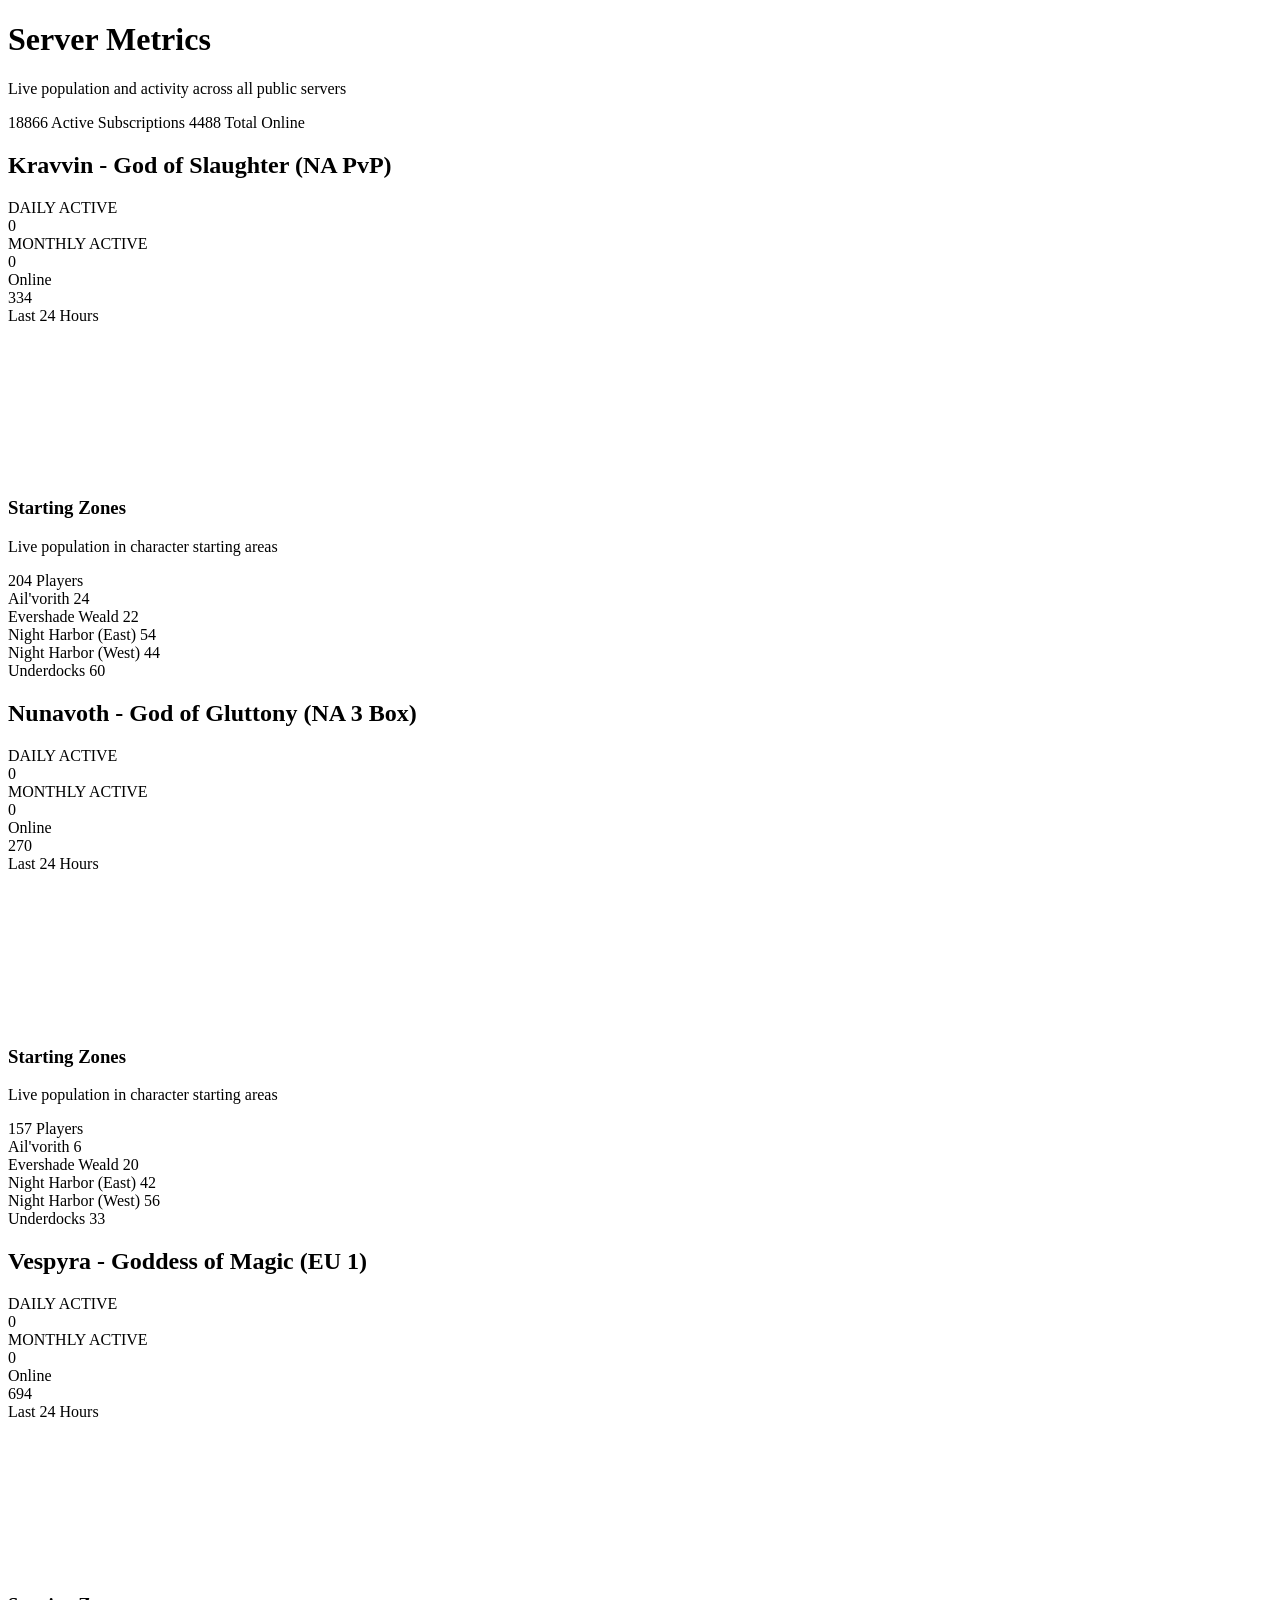
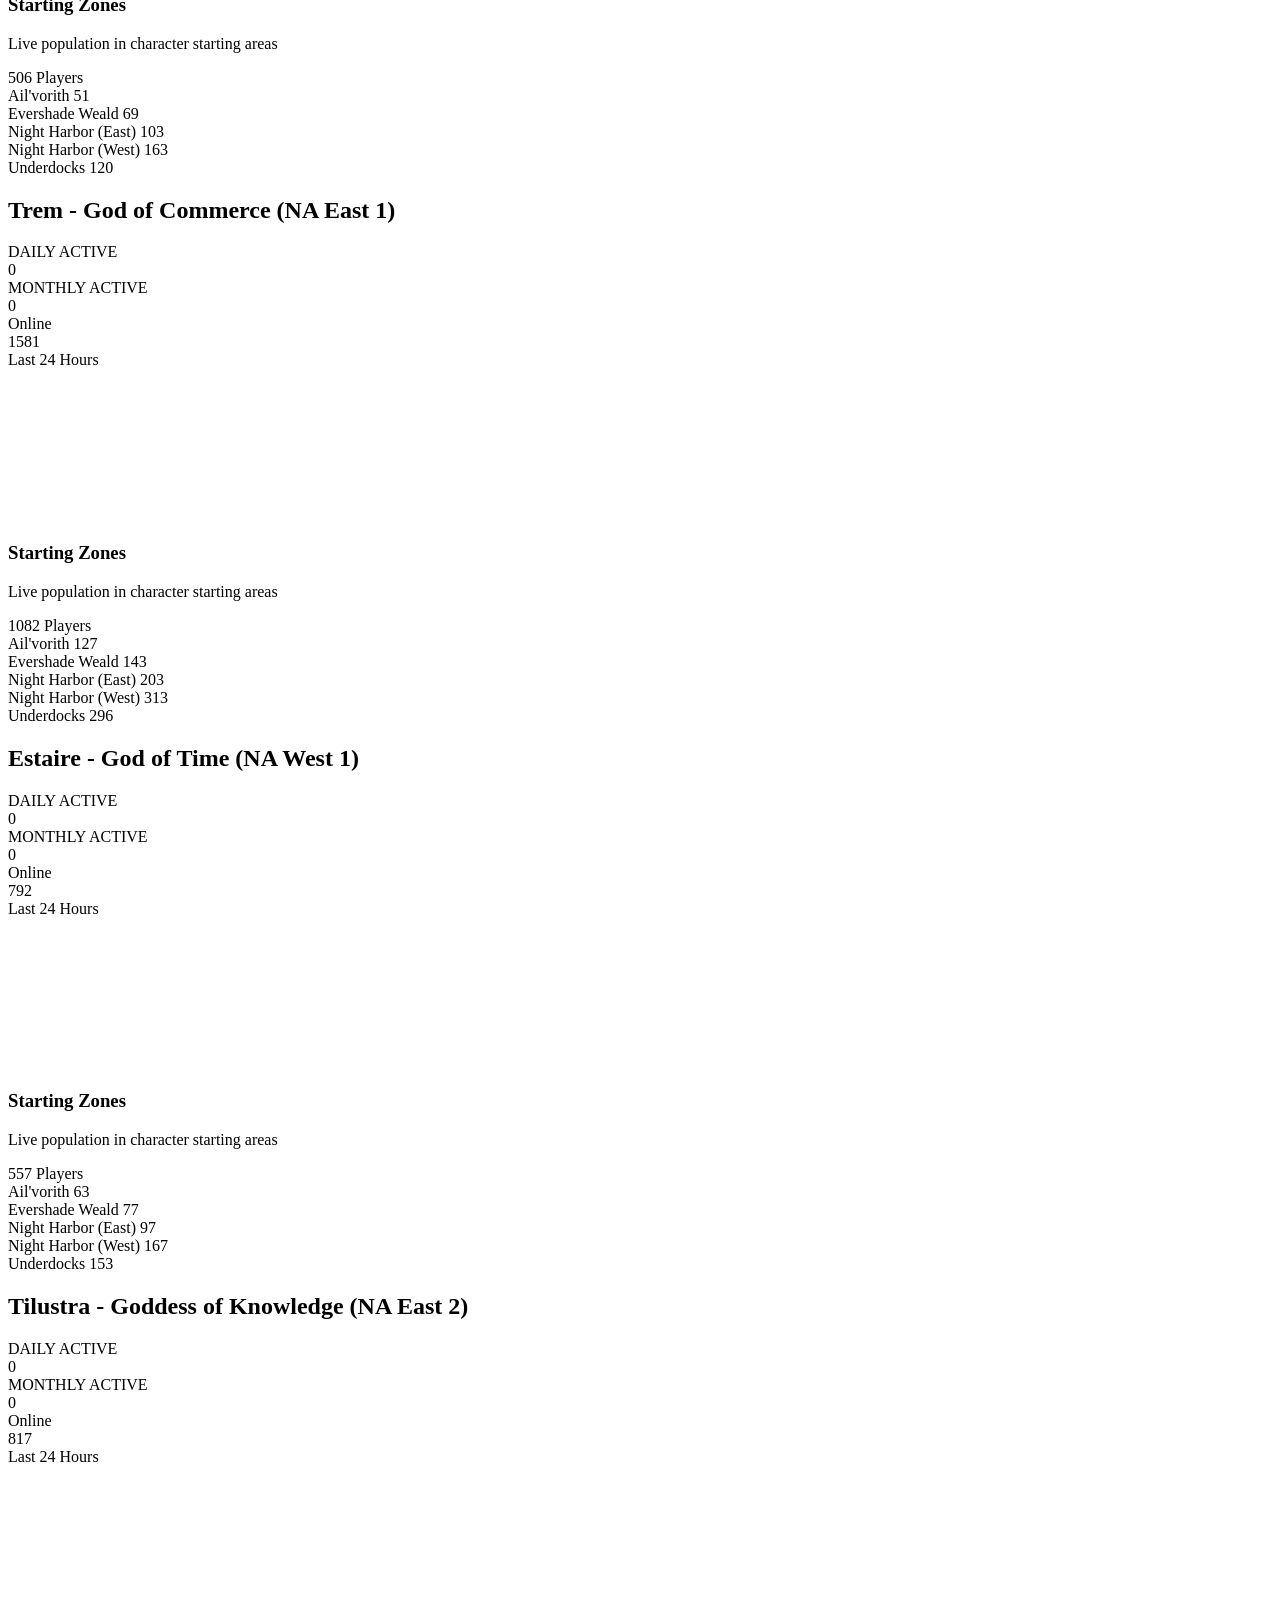
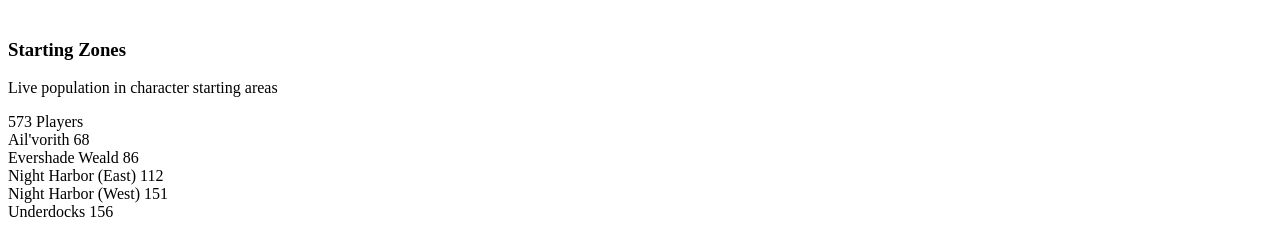
<file: mnm-stats/mnm-stats-collector/tests/fixtures/metrics-initial.html>
<!doctype html>
<html lang="en"><head><meta charset="utf-8"><title>Metrics fixture</title></head><body>
<main>

            <div id="fixture-liveview"><div id="flash-group">
  
  
  <div id="client-error" phx-click="[[&quot;push&quot;,{&quot;value&quot;:{&quot;key&quot;:&quot;error&quot;},&quot;event&quot;:&quot;lv:clear-flash&quot;}],[&quot;hide&quot;,{&quot;time&quot;:200,&quot;to&quot;:&quot;#client-error&quot;,&quot;transition&quot;:[[&quot;transition-all&quot;,&quot;transform&quot;,&quot;ease-in&quot;,&quot;duration-200&quot;],[&quot;opacity-100&quot;,&quot;translate-y-0&quot;,&quot;sm:scale-100&quot;],[&quot;opacity-0&quot;,&quot;translate-y-4&quot;,&quot;sm:translate-y-0&quot;,&quot;sm:scale-95&quot;]]}]]" role="alert" class="fixed top-2 right-2 mr-2 w-80 sm:w-96 z-50 rounded-lg p-3 shadow-lg border bg-zinc-800 border-red-700 text-red-200" hidden phx-connected="[[&quot;hide&quot;,{&quot;time&quot;:200,&quot;to&quot;:&quot;#client-error&quot;,&quot;transition&quot;:[[&quot;transition-all&quot;,&quot;transform&quot;,&quot;ease-in&quot;,&quot;duration-200&quot;],[&quot;opacity-100&quot;,&quot;translate-y-0&quot;,&quot;sm:scale-100&quot;],[&quot;opacity-0&quot;,&quot;translate-y-4&quot;,&quot;sm:translate-y-0&quot;,&quot;sm:scale-95&quot;]]}]]" phx-disconnected="[[&quot;show&quot;,{&quot;time&quot;:300,&quot;to&quot;:&quot;.phx-client-error #client-error&quot;,&quot;transition&quot;:[[&quot;transition-all&quot;,&quot;transform&quot;,&quot;ease-out&quot;,&quot;duration-300&quot;],[&quot;opacity-0&quot;,&quot;translate-y-4&quot;,&quot;sm:translate-y-0&quot;,&quot;sm:scale-95&quot;],[&quot;opacity-100&quot;,&quot;translate-y-0&quot;,&quot;sm:scale-100&quot;]]}]]">
  <p class="flex items-center gap-1.5 text-sm font-semibold leading-6">
    
    <span class="hero-exclamation-circle-mini h-4 w-4"></span>
    We can&#39;t find the internet
  </p>
  <p class="mt-2 text-sm leading-5">
    Attempting to reconnect
    <span class="hero-arrow-path ml-1 h-3 w-3 animate-spin"></span>
  </p>
  <button type="button" class="group absolute top-1 right-1 p-2" aria-label="close">
    <span class="hero-x-mark-solid h-5 w-5 opacity-40 group-hover:opacity-70"></span>
  </button>
</div>

  <div id="server-error" phx-click="[[&quot;push&quot;,{&quot;value&quot;:{&quot;key&quot;:&quot;error&quot;},&quot;event&quot;:&quot;lv:clear-flash&quot;}],[&quot;hide&quot;,{&quot;time&quot;:200,&quot;to&quot;:&quot;#server-error&quot;,&quot;transition&quot;:[[&quot;transition-all&quot;,&quot;transform&quot;,&quot;ease-in&quot;,&quot;duration-200&quot;],[&quot;opacity-100&quot;,&quot;translate-y-0&quot;,&quot;sm:scale-100&quot;],[&quot;opacity-0&quot;,&quot;translate-y-4&quot;,&quot;sm:translate-y-0&quot;,&quot;sm:scale-95&quot;]]}]]" role="alert" class="fixed top-2 right-2 mr-2 w-80 sm:w-96 z-50 rounded-lg p-3 shadow-lg border bg-zinc-800 border-red-700 text-red-200" hidden phx-connected="[[&quot;hide&quot;,{&quot;time&quot;:200,&quot;to&quot;:&quot;#server-error&quot;,&quot;transition&quot;:[[&quot;transition-all&quot;,&quot;transform&quot;,&quot;ease-in&quot;,&quot;duration-200&quot;],[&quot;opacity-100&quot;,&quot;translate-y-0&quot;,&quot;sm:scale-100&quot;],[&quot;opacity-0&quot;,&quot;translate-y-4&quot;,&quot;sm:translate-y-0&quot;,&quot;sm:scale-95&quot;]]}]]" phx-disconnected="[[&quot;show&quot;,{&quot;time&quot;:300,&quot;to&quot;:&quot;.phx-server-error #server-error&quot;,&quot;transition&quot;:[[&quot;transition-all&quot;,&quot;transform&quot;,&quot;ease-out&quot;,&quot;duration-300&quot;],[&quot;opacity-0&quot;,&quot;translate-y-4&quot;,&quot;sm:translate-y-0&quot;,&quot;sm:scale-95&quot;],[&quot;opacity-100&quot;,&quot;translate-y-0&quot;,&quot;sm:scale-100&quot;]]}]]">
  <p class="flex items-center gap-1.5 text-sm font-semibold leading-6">
    
    <span class="hero-exclamation-circle-mini h-4 w-4"></span>
    Something went wrong!
  </p>
  <p class="mt-2 text-sm leading-5">
    Hang in there while we get back on track
    <span class="hero-arrow-path ml-1 h-3 w-3 animate-spin"></span>
  </p>
  <button type="button" class="group absolute top-1 right-1 p-2" aria-label="close">
    <span class="hero-x-mark-solid h-5 w-5 opacity-40 group-hover:opacity-70"></span>
  </button>
</div>
</div>

  
  <div class="px-4 sm:px-6 lg:px-8 py-6">
    <div class="mx-auto max-w-4xl">
      <div class="sm:flex sm:items-center sm:justify-between mb-6">
  <div class="min-w-0 flex-1">
    <h1 class="text-xl sm:text-2xl font-semibold text-zinc-100">
      
        Server Metrics
        
    </h1>
    <p class="mt-1 text-sm text-zinc-400">
      Live population and activity across all public servers
    </p>
  </div>
  <div class="mt-4 sm:mt-0 sm:ml-4 flex-shrink-0">
    
          <div id="public-metric-summary" class="flex flex-col items-start gap-2 sm:items-end">

              <span id="active-subscriptions-count" class="inline-flex items-center bg-zinc-100/10 px-3 py-1.5 text-sm font-medium text-zinc-200">
                18866 Active Subscriptions
              </span>


              <span class="inline-flex items-center bg-green-500/10 px-3 py-1.5 text-sm font-medium text-green-300">
                4488 Total Online
              </span>

          </div>
        
  </div>
</div>

      <div id="metrics-servers">

          <div>
            <div class="grid grid-cols-1 gap-6">





                <div id="server-metrics-kravvin" class="paper-frame p-10 text-zinc-800">
                  <div class="flex items-center justify-between mb-4">
                    <h2 class="text-xl font-semibold text-zinc-900 break-words">
                      Kravvin - God of Slaughter (NA PvP)
                    </h2>
                  </div>

                  <div id="server-stats-kravvin" class="grid grid-cols-1 gap-3 sm:grid-cols-2">
                    <div class="bg-zinc-900/5 px-4 py-3">
                      <div class="text-xs font-semibold uppercase tracking-wide text-zinc-700">
                        DAILY ACTIVE
                      </div>
                      <div class="mt-2 text-2xl font-bold text-zinc-900">
                        0
                      </div>
                    </div>
                    <div class="bg-zinc-900/5 px-4 py-3">
                      <div class="text-xs font-semibold uppercase tracking-wide text-zinc-700">
                        MONTHLY ACTIVE
                      </div>
                      <div class="mt-2 text-2xl font-bold text-zinc-900">
                        0
                      </div>
                    </div>
                  </div>

                  <div class="mt-6 border-t-2 border-zinc-600/40 pt-6">
                    <div class="flex flex-col items-stretch gap-4 sm:flex-row">
                      <div class="flex shrink-0 flex-col justify-center sm:w-24 sm:border-r-2 sm:border-zinc-600/40 sm:pr-4">
                        <div class="text-xs font-semibold uppercase tracking-wide text-zinc-700">
                          Online
                        </div>
                        <div class="mt-2 text-3xl font-bold tabular-nums text-zinc-900">
                          334
                        </div>
                      </div>

                      <div class="min-w-0 flex-1">
                        <div class="text-sm font-medium text-zinc-800">
                          Last 24 Hours
                        </div>
                        <div class="mt-4 h-24 w-full">
                          <canvas id="ccu-history-kravvin" phx-hook="MetricsCcuChart" phx-update="ignore" data-chart-data="[{&quot;time&quot;:&quot;2026-10-02T14:56:03Z&quot;,&quot;player_count&quot;:334},{&quot;time&quot;:&quot;2026-10-02T14:56:03Z&quot;,&quot;player_count&quot;:334}]" data-server="kravvin" role="img" aria-label="Last 24 hours online player trend ending at 334">
                          </canvas>
                        </div>
                      </div>
                    </div>
                  </div>

                  <section id="starting-zones-kravvin" class="mt-6 border-t-2 border-zinc-600/40 pt-6">
                    <div class="flex items-end justify-between gap-4">
                      <div>
                        <h3 class="text-sm font-semibold uppercase tracking-[0.16em] text-zinc-900">
                          Starting Zones
                        </h3>
                        <p class="mt-1 text-xs text-zinc-700">
                          Live population in character starting areas
                        </p>
                      </div>
                      <div class="text-right">
                        <span id="starting-zone-total-kravvin" class="text-2xl font-bold tabular-nums text-zinc-900">
                          204
                        </span>
                        <span class="block text-[0.65rem] uppercase tracking-wider text-zinc-700">
                          Players
                        </span>
                      </div>
                    </div>

                    <div id="starting-zone-list-kravvin" class="mt-4 space-y-3">

                        <div id="starting-zone-kravvin-ailvorith">
                          <div class="mb-1.5 flex items-baseline justify-between gap-3">
                            <span class="break-words min-w-0 text-sm font-medium text-zinc-800">
                              Ail&#39;vorith
                            </span>
                            <span class="shrink-0 text-sm font-semibold tabular-nums text-zinc-900">
                              24
                            </span>
                          </div>
                          <div class="h-3 overflow-hidden border-2 border-zinc-600 bg-zinc-900/10">
                            <div class="h-full transition-[width] duration-500 ease-out bg-zinc-700" data-over-capacity="false" style="width: 4%">
                            </div>
                          </div>
                        </div><div id="starting-zone-kravvin-evergrove">
                          <div class="mb-1.5 flex items-baseline justify-between gap-3">
                            <span class="break-words min-w-0 text-sm font-medium text-zinc-800">
                              Evershade Weald
                            </span>
                            <span class="shrink-0 text-sm font-semibold tabular-nums text-zinc-900">
                              22
                            </span>
                          </div>
                          <div class="h-3 overflow-hidden border-2 border-zinc-600 bg-zinc-900/10">
                            <div class="h-full transition-[width] duration-500 ease-out bg-zinc-700" data-over-capacity="false" style="width: 3%">
                            </div>
                          </div>
                        </div><div id="starting-zone-kravvin-nightharbore">
                          <div class="mb-1.5 flex items-baseline justify-between gap-3">
                            <span class="break-words min-w-0 text-sm font-medium text-zinc-800">
                              Night Harbor (East)
                            </span>
                            <span class="shrink-0 text-sm font-semibold tabular-nums text-zinc-900">
                              54
                            </span>
                          </div>
                          <div class="h-3 overflow-hidden border-2 border-zinc-600 bg-zinc-900/10">
                            <div class="h-full transition-[width] duration-500 ease-out bg-zinc-700" data-over-capacity="false" style="width: 8%">
                            </div>
                          </div>
                        </div><div id="starting-zone-kravvin-nightharborw">
                          <div class="mb-1.5 flex items-baseline justify-between gap-3">
                            <span class="break-words min-w-0 text-sm font-medium text-zinc-800">
                              Night Harbor (West)
                            </span>
                            <span class="shrink-0 text-sm font-semibold tabular-nums text-zinc-900">
                              44
                            </span>
                          </div>
                          <div class="h-3 overflow-hidden border-2 border-zinc-600 bg-zinc-900/10">
                            <div class="h-full transition-[width] duration-500 ease-out bg-zinc-700" data-over-capacity="false" style="width: 7%">
                            </div>
                          </div>
                        </div><div id="starting-zone-kravvin-underdocks">
                          <div class="mb-1.5 flex items-baseline justify-between gap-3">
                            <span class="break-words min-w-0 text-sm font-medium text-zinc-800">
                              Underdocks
                            </span>
                            <span class="shrink-0 text-sm font-semibold tabular-nums text-zinc-900">
                              60
                            </span>
                          </div>
                          <div class="h-3 overflow-hidden border-2 border-zinc-600 bg-zinc-900/10">
                            <div class="h-full transition-[width] duration-500 ease-out bg-zinc-700" data-over-capacity="false" style="width: 9%">
                            </div>
                          </div>
                        </div>

                    </div>
                  </section>
                </div>





                <div id="server-metrics-nunavoth" class="paper-frame p-10 text-zinc-800">
                  <div class="flex items-center justify-between mb-4">
                    <h2 class="text-xl font-semibold text-zinc-900 break-words">
                      Nunavoth - God of Gluttony (NA 3 Box)
                    </h2>
                  </div>

                  <div id="server-stats-nunavoth" class="grid grid-cols-1 gap-3 sm:grid-cols-2">
                    <div class="bg-zinc-900/5 px-4 py-3">
                      <div class="text-xs font-semibold uppercase tracking-wide text-zinc-700">
                        DAILY ACTIVE
                      </div>
                      <div class="mt-2 text-2xl font-bold text-zinc-900">
                        0
                      </div>
                    </div>
                    <div class="bg-zinc-900/5 px-4 py-3">
                      <div class="text-xs font-semibold uppercase tracking-wide text-zinc-700">
                        MONTHLY ACTIVE
                      </div>
                      <div class="mt-2 text-2xl font-bold text-zinc-900">
                        0
                      </div>
                    </div>
                  </div>

                  <div class="mt-6 border-t-2 border-zinc-600/40 pt-6">
                    <div class="flex flex-col items-stretch gap-4 sm:flex-row">
                      <div class="flex shrink-0 flex-col justify-center sm:w-24 sm:border-r-2 sm:border-zinc-600/40 sm:pr-4">
                        <div class="text-xs font-semibold uppercase tracking-wide text-zinc-700">
                          Online
                        </div>
                        <div class="mt-2 text-3xl font-bold tabular-nums text-zinc-900">
                          270
                        </div>
                      </div>

                      <div class="min-w-0 flex-1">
                        <div class="text-sm font-medium text-zinc-800">
                          Last 24 Hours
                        </div>
                        <div class="mt-4 h-24 w-full">
                          <canvas id="ccu-history-nunavoth" phx-hook="MetricsCcuChart" phx-update="ignore" data-chart-data="[{&quot;time&quot;:&quot;2026-10-02T14:56:03Z&quot;,&quot;player_count&quot;:270},{&quot;time&quot;:&quot;2026-10-02T14:56:03Z&quot;,&quot;player_count&quot;:270}]" data-server="nunavoth" role="img" aria-label="Last 24 hours online player trend ending at 270">
                          </canvas>
                        </div>
                      </div>
                    </div>
                  </div>

                  <section id="starting-zones-nunavoth" class="mt-6 border-t-2 border-zinc-600/40 pt-6">
                    <div class="flex items-end justify-between gap-4">
                      <div>
                        <h3 class="text-sm font-semibold uppercase tracking-[0.16em] text-zinc-900">
                          Starting Zones
                        </h3>
                        <p class="mt-1 text-xs text-zinc-700">
                          Live population in character starting areas
                        </p>
                      </div>
                      <div class="text-right">
                        <span id="starting-zone-total-nunavoth" class="text-2xl font-bold tabular-nums text-zinc-900">
                          157
                        </span>
                        <span class="block text-[0.65rem] uppercase tracking-wider text-zinc-700">
                          Players
                        </span>
                      </div>
                    </div>

                    <div id="starting-zone-list-nunavoth" class="mt-4 space-y-3">

                        <div id="starting-zone-nunavoth-ailvorith">
                          <div class="mb-1.5 flex items-baseline justify-between gap-3">
                            <span class="break-words min-w-0 text-sm font-medium text-zinc-800">
                              Ail&#39;vorith
                            </span>
                            <span class="shrink-0 text-sm font-semibold tabular-nums text-zinc-900">
                              6
                            </span>
                          </div>
                          <div class="h-3 overflow-hidden border-2 border-zinc-600 bg-zinc-900/10">
                            <div class="h-full transition-[width] duration-500 ease-out bg-zinc-700" data-over-capacity="false" style="width: 1%">
                            </div>
                          </div>
                        </div><div id="starting-zone-nunavoth-evergrove">
                          <div class="mb-1.5 flex items-baseline justify-between gap-3">
                            <span class="break-words min-w-0 text-sm font-medium text-zinc-800">
                              Evershade Weald
                            </span>
                            <span class="shrink-0 text-sm font-semibold tabular-nums text-zinc-900">
                              20
                            </span>
                          </div>
                          <div class="h-3 overflow-hidden border-2 border-zinc-600 bg-zinc-900/10">
                            <div class="h-full transition-[width] duration-500 ease-out bg-zinc-700" data-over-capacity="false" style="width: 3%">
                            </div>
                          </div>
                        </div><div id="starting-zone-nunavoth-nightharbore">
                          <div class="mb-1.5 flex items-baseline justify-between gap-3">
                            <span class="break-words min-w-0 text-sm font-medium text-zinc-800">
                              Night Harbor (East)
                            </span>
                            <span class="shrink-0 text-sm font-semibold tabular-nums text-zinc-900">
                              42
                            </span>
                          </div>
                          <div class="h-3 overflow-hidden border-2 border-zinc-600 bg-zinc-900/10">
                            <div class="h-full transition-[width] duration-500 ease-out bg-zinc-700" data-over-capacity="false" style="width: 6%">
                            </div>
                          </div>
                        </div><div id="starting-zone-nunavoth-nightharborw">
                          <div class="mb-1.5 flex items-baseline justify-between gap-3">
                            <span class="break-words min-w-0 text-sm font-medium text-zinc-800">
                              Night Harbor (West)
                            </span>
                            <span class="shrink-0 text-sm font-semibold tabular-nums text-zinc-900">
                              56
                            </span>
                          </div>
                          <div class="h-3 overflow-hidden border-2 border-zinc-600 bg-zinc-900/10">
                            <div class="h-full transition-[width] duration-500 ease-out bg-zinc-700" data-over-capacity="false" style="width: 9%">
                            </div>
                          </div>
                        </div><div id="starting-zone-nunavoth-underdocks">
                          <div class="mb-1.5 flex items-baseline justify-between gap-3">
                            <span class="break-words min-w-0 text-sm font-medium text-zinc-800">
                              Underdocks
                            </span>
                            <span class="shrink-0 text-sm font-semibold tabular-nums text-zinc-900">
                              33
                            </span>
                          </div>
                          <div class="h-3 overflow-hidden border-2 border-zinc-600 bg-zinc-900/10">
                            <div class="h-full transition-[width] duration-500 ease-out bg-zinc-700" data-over-capacity="false" style="width: 5%">
                            </div>
                          </div>
                        </div>

                    </div>
                  </section>
                </div>





                <div id="server-metrics-vespyra" class="paper-frame p-10 text-zinc-800">
                  <div class="flex items-center justify-between mb-4">
                    <h2 class="text-xl font-semibold text-zinc-900 break-words">
                      Vespyra - Goddess of Magic (EU 1)
                    </h2>
                  </div>

                  <div id="server-stats-vespyra" class="grid grid-cols-1 gap-3 sm:grid-cols-2">
                    <div class="bg-zinc-900/5 px-4 py-3">
                      <div class="text-xs font-semibold uppercase tracking-wide text-zinc-700">
                        DAILY ACTIVE
                      </div>
                      <div class="mt-2 text-2xl font-bold text-zinc-900">
                        0
                      </div>
                    </div>
                    <div class="bg-zinc-900/5 px-4 py-3">
                      <div class="text-xs font-semibold uppercase tracking-wide text-zinc-700">
                        MONTHLY ACTIVE
                      </div>
                      <div class="mt-2 text-2xl font-bold text-zinc-900">
                        0
                      </div>
                    </div>
                  </div>

                  <div class="mt-6 border-t-2 border-zinc-600/40 pt-6">
                    <div class="flex flex-col items-stretch gap-4 sm:flex-row">
                      <div class="flex shrink-0 flex-col justify-center sm:w-24 sm:border-r-2 sm:border-zinc-600/40 sm:pr-4">
                        <div class="text-xs font-semibold uppercase tracking-wide text-zinc-700">
                          Online
                        </div>
                        <div class="mt-2 text-3xl font-bold tabular-nums text-zinc-900">
                          694
                        </div>
                      </div>

                      <div class="min-w-0 flex-1">
                        <div class="text-sm font-medium text-zinc-800">
                          Last 24 Hours
                        </div>
                        <div class="mt-4 h-24 w-full">
                          <canvas id="ccu-history-vespyra" phx-hook="MetricsCcuChart" phx-update="ignore" data-chart-data="[{&quot;time&quot;:&quot;2026-10-02T14:56:03Z&quot;,&quot;player_count&quot;:694},{&quot;time&quot;:&quot;2026-10-02T14:56:03Z&quot;,&quot;player_count&quot;:694}]" data-server="vespyra" role="img" aria-label="Last 24 hours online player trend ending at 694">
                          </canvas>
                        </div>
                      </div>
                    </div>
                  </div>

                  <section id="starting-zones-vespyra" class="mt-6 border-t-2 border-zinc-600/40 pt-6">
                    <div class="flex items-end justify-between gap-4">
                      <div>
                        <h3 class="text-sm font-semibold uppercase tracking-[0.16em] text-zinc-900">
                          Starting Zones
                        </h3>
                        <p class="mt-1 text-xs text-zinc-700">
                          Live population in character starting areas
                        </p>
                      </div>
                      <div class="text-right">
                        <span id="starting-zone-total-vespyra" class="text-2xl font-bold tabular-nums text-zinc-900">
                          506
                        </span>
                        <span class="block text-[0.65rem] uppercase tracking-wider text-zinc-700">
                          Players
                        </span>
                      </div>
                    </div>

                    <div id="starting-zone-list-vespyra" class="mt-4 space-y-3">

                        <div id="starting-zone-vespyra-ailvorith">
                          <div class="mb-1.5 flex items-baseline justify-between gap-3">
                            <span class="break-words min-w-0 text-sm font-medium text-zinc-800">
                              Ail&#39;vorith
                            </span>
                            <span class="shrink-0 text-sm font-semibold tabular-nums text-zinc-900">
                              51
                            </span>
                          </div>
                          <div class="h-3 overflow-hidden border-2 border-zinc-600 bg-zinc-900/10">
                            <div class="h-full transition-[width] duration-500 ease-out bg-zinc-700" data-over-capacity="false" style="width: 8%">
                            </div>
                          </div>
                        </div><div id="starting-zone-vespyra-evergrove">
                          <div class="mb-1.5 flex items-baseline justify-between gap-3">
                            <span class="break-words min-w-0 text-sm font-medium text-zinc-800">
                              Evershade Weald
                            </span>
                            <span class="shrink-0 text-sm font-semibold tabular-nums text-zinc-900">
                              69
                            </span>
                          </div>
                          <div class="h-3 overflow-hidden border-2 border-zinc-600 bg-zinc-900/10">
                            <div class="h-full transition-[width] duration-500 ease-out bg-zinc-700" data-over-capacity="false" style="width: 11%">
                            </div>
                          </div>
                        </div><div id="starting-zone-vespyra-nightharbore">
                          <div class="mb-1.5 flex items-baseline justify-between gap-3">
                            <span class="break-words min-w-0 text-sm font-medium text-zinc-800">
                              Night Harbor (East)
                            </span>
                            <span class="shrink-0 text-sm font-semibold tabular-nums text-zinc-900">
                              103
                            </span>
                          </div>
                          <div class="h-3 overflow-hidden border-2 border-zinc-600 bg-zinc-900/10">
                            <div class="h-full transition-[width] duration-500 ease-out bg-zinc-700" data-over-capacity="false" style="width: 16%">
                            </div>
                          </div>
                        </div><div id="starting-zone-vespyra-nightharborw">
                          <div class="mb-1.5 flex items-baseline justify-between gap-3">
                            <span class="break-words min-w-0 text-sm font-medium text-zinc-800">
                              Night Harbor (West)
                            </span>
                            <span class="shrink-0 text-sm font-semibold tabular-nums text-zinc-900">
                              163
                            </span>
                          </div>
                          <div class="h-3 overflow-hidden border-2 border-zinc-600 bg-zinc-900/10">
                            <div class="h-full transition-[width] duration-500 ease-out bg-zinc-700" data-over-capacity="false" style="width: 25%">
                            </div>
                          </div>
                        </div><div id="starting-zone-vespyra-underdocks">
                          <div class="mb-1.5 flex items-baseline justify-between gap-3">
                            <span class="break-words min-w-0 text-sm font-medium text-zinc-800">
                              Underdocks
                            </span>
                            <span class="shrink-0 text-sm font-semibold tabular-nums text-zinc-900">
                              120
                            </span>
                          </div>
                          <div class="h-3 overflow-hidden border-2 border-zinc-600 bg-zinc-900/10">
                            <div class="h-full transition-[width] duration-500 ease-out bg-zinc-700" data-over-capacity="false" style="width: 18%">
                            </div>
                          </div>
                        </div>

                    </div>
                  </section>
                </div>





                <div id="server-metrics-trem" class="paper-frame p-10 text-zinc-800">
                  <div class="flex items-center justify-between mb-4">
                    <h2 class="text-xl font-semibold text-zinc-900 break-words">
                      Trem - God of Commerce (NA East 1)
                    </h2>
                  </div>

                  <div id="server-stats-trem" class="grid grid-cols-1 gap-3 sm:grid-cols-2">
                    <div class="bg-zinc-900/5 px-4 py-3">
                      <div class="text-xs font-semibold uppercase tracking-wide text-zinc-700">
                        DAILY ACTIVE
                      </div>
                      <div class="mt-2 text-2xl font-bold text-zinc-900">
                        0
                      </div>
                    </div>
                    <div class="bg-zinc-900/5 px-4 py-3">
                      <div class="text-xs font-semibold uppercase tracking-wide text-zinc-700">
                        MONTHLY ACTIVE
                      </div>
                      <div class="mt-2 text-2xl font-bold text-zinc-900">
                        0
                      </div>
                    </div>
                  </div>

                  <div class="mt-6 border-t-2 border-zinc-600/40 pt-6">
                    <div class="flex flex-col items-stretch gap-4 sm:flex-row">
                      <div class="flex shrink-0 flex-col justify-center sm:w-24 sm:border-r-2 sm:border-zinc-600/40 sm:pr-4">
                        <div class="text-xs font-semibold uppercase tracking-wide text-zinc-700">
                          Online
                        </div>
                        <div class="mt-2 text-3xl font-bold tabular-nums text-zinc-900">
                          1581
                        </div>
                      </div>

                      <div class="min-w-0 flex-1">
                        <div class="text-sm font-medium text-zinc-800">
                          Last 24 Hours
                        </div>
                        <div class="mt-4 h-24 w-full">
                          <canvas id="ccu-history-trem" phx-hook="MetricsCcuChart" phx-update="ignore" data-chart-data="[{&quot;time&quot;:&quot;2026-10-02T14:56:03Z&quot;,&quot;player_count&quot;:1581},{&quot;time&quot;:&quot;2026-10-02T14:56:03Z&quot;,&quot;player_count&quot;:1581}]" data-server="trem" role="img" aria-label="Last 24 hours online player trend ending at 1581">
                          </canvas>
                        </div>
                      </div>
                    </div>
                  </div>

                  <section id="starting-zones-trem" class="mt-6 border-t-2 border-zinc-600/40 pt-6">
                    <div class="flex items-end justify-between gap-4">
                      <div>
                        <h3 class="text-sm font-semibold uppercase tracking-[0.16em] text-zinc-900">
                          Starting Zones
                        </h3>
                        <p class="mt-1 text-xs text-zinc-700">
                          Live population in character starting areas
                        </p>
                      </div>
                      <div class="text-right">
                        <span id="starting-zone-total-trem" class="text-2xl font-bold tabular-nums text-zinc-900">
                          1082
                        </span>
                        <span class="block text-[0.65rem] uppercase tracking-wider text-zinc-700">
                          Players
                        </span>
                      </div>
                    </div>

                    <div id="starting-zone-list-trem" class="mt-4 space-y-3">

                        <div id="starting-zone-trem-ailvorith">
                          <div class="mb-1.5 flex items-baseline justify-between gap-3">
                            <span class="break-words min-w-0 text-sm font-medium text-zinc-800">
                              Ail&#39;vorith
                            </span>
                            <span class="shrink-0 text-sm font-semibold tabular-nums text-zinc-900">
                              127
                            </span>
                          </div>
                          <div class="h-3 overflow-hidden border-2 border-zinc-600 bg-zinc-900/10">
                            <div class="h-full transition-[width] duration-500 ease-out bg-zinc-700" data-over-capacity="false" style="width: 20%">
                            </div>
                          </div>
                        </div><div id="starting-zone-trem-evergrove">
                          <div class="mb-1.5 flex items-baseline justify-between gap-3">
                            <span class="break-words min-w-0 text-sm font-medium text-zinc-800">
                              Evershade Weald
                            </span>
                            <span class="shrink-0 text-sm font-semibold tabular-nums text-zinc-900">
                              143
                            </span>
                          </div>
                          <div class="h-3 overflow-hidden border-2 border-zinc-600 bg-zinc-900/10">
                            <div class="h-full transition-[width] duration-500 ease-out bg-zinc-700" data-over-capacity="false" style="width: 22%">
                            </div>
                          </div>
                        </div><div id="starting-zone-trem-nightharbore">
                          <div class="mb-1.5 flex items-baseline justify-between gap-3">
                            <span class="break-words min-w-0 text-sm font-medium text-zinc-800">
                              Night Harbor (East)
                            </span>
                            <span class="shrink-0 text-sm font-semibold tabular-nums text-zinc-900">
                              203
                            </span>
                          </div>
                          <div class="h-3 overflow-hidden border-2 border-zinc-600 bg-zinc-900/10">
                            <div class="h-full transition-[width] duration-500 ease-out bg-zinc-700" data-over-capacity="false" style="width: 31%">
                            </div>
                          </div>
                        </div><div id="starting-zone-trem-nightharborw">
                          <div class="mb-1.5 flex items-baseline justify-between gap-3">
                            <span class="break-words min-w-0 text-sm font-medium text-zinc-800">
                              Night Harbor (West)
                            </span>
                            <span class="shrink-0 text-sm font-semibold tabular-nums text-zinc-900">
                              313
                            </span>
                          </div>
                          <div class="h-3 overflow-hidden border-2 border-zinc-600 bg-zinc-900/10">
                            <div class="h-full transition-[width] duration-500 ease-out bg-zinc-700" data-over-capacity="false" style="width: 48%">
                            </div>
                          </div>
                        </div><div id="starting-zone-trem-underdocks">
                          <div class="mb-1.5 flex items-baseline justify-between gap-3">
                            <span class="break-words min-w-0 text-sm font-medium text-zinc-800">
                              Underdocks
                            </span>
                            <span class="shrink-0 text-sm font-semibold tabular-nums text-zinc-900">
                              296
                            </span>
                          </div>
                          <div class="h-3 overflow-hidden border-2 border-zinc-600 bg-zinc-900/10">
                            <div class="h-full transition-[width] duration-500 ease-out bg-zinc-700" data-over-capacity="false" style="width: 46%">
                            </div>
                          </div>
                        </div>

                    </div>
                  </section>
                </div>





                <div id="server-metrics-estaire" class="paper-frame p-10 text-zinc-800">
                  <div class="flex items-center justify-between mb-4">
                    <h2 class="text-xl font-semibold text-zinc-900 break-words">
                      Estaire - God of Time (NA West 1)
                    </h2>
                  </div>

                  <div id="server-stats-estaire" class="grid grid-cols-1 gap-3 sm:grid-cols-2">
                    <div class="bg-zinc-900/5 px-4 py-3">
                      <div class="text-xs font-semibold uppercase tracking-wide text-zinc-700">
                        DAILY ACTIVE
                      </div>
                      <div class="mt-2 text-2xl font-bold text-zinc-900">
                        0
                      </div>
                    </div>
                    <div class="bg-zinc-900/5 px-4 py-3">
                      <div class="text-xs font-semibold uppercase tracking-wide text-zinc-700">
                        MONTHLY ACTIVE
                      </div>
                      <div class="mt-2 text-2xl font-bold text-zinc-900">
                        0
                      </div>
                    </div>
                  </div>

                  <div class="mt-6 border-t-2 border-zinc-600/40 pt-6">
                    <div class="flex flex-col items-stretch gap-4 sm:flex-row">
                      <div class="flex shrink-0 flex-col justify-center sm:w-24 sm:border-r-2 sm:border-zinc-600/40 sm:pr-4">
                        <div class="text-xs font-semibold uppercase tracking-wide text-zinc-700">
                          Online
                        </div>
                        <div class="mt-2 text-3xl font-bold tabular-nums text-zinc-900">
                          792
                        </div>
                      </div>

                      <div class="min-w-0 flex-1">
                        <div class="text-sm font-medium text-zinc-800">
                          Last 24 Hours
                        </div>
                        <div class="mt-4 h-24 w-full">
                          <canvas id="ccu-history-estaire" phx-hook="MetricsCcuChart" phx-update="ignore" data-chart-data="[{&quot;time&quot;:&quot;2026-10-02T14:56:03Z&quot;,&quot;player_count&quot;:792},{&quot;time&quot;:&quot;2026-10-02T14:56:03Z&quot;,&quot;player_count&quot;:792}]" data-server="estaire" role="img" aria-label="Last 24 hours online player trend ending at 792">
                          </canvas>
                        </div>
                      </div>
                    </div>
                  </div>

                  <section id="starting-zones-estaire" class="mt-6 border-t-2 border-zinc-600/40 pt-6">
                    <div class="flex items-end justify-between gap-4">
                      <div>
                        <h3 class="text-sm font-semibold uppercase tracking-[0.16em] text-zinc-900">
                          Starting Zones
                        </h3>
                        <p class="mt-1 text-xs text-zinc-700">
                          Live population in character starting areas
                        </p>
                      </div>
                      <div class="text-right">
                        <span id="starting-zone-total-estaire" class="text-2xl font-bold tabular-nums text-zinc-900">
                          557
                        </span>
                        <span class="block text-[0.65rem] uppercase tracking-wider text-zinc-700">
                          Players
                        </span>
                      </div>
                    </div>

                    <div id="starting-zone-list-estaire" class="mt-4 space-y-3">

                        <div id="starting-zone-estaire-ailvorith">
                          <div class="mb-1.5 flex items-baseline justify-between gap-3">
                            <span class="break-words min-w-0 text-sm font-medium text-zinc-800">
                              Ail&#39;vorith
                            </span>
                            <span class="shrink-0 text-sm font-semibold tabular-nums text-zinc-900">
                              63
                            </span>
                          </div>
                          <div class="h-3 overflow-hidden border-2 border-zinc-600 bg-zinc-900/10">
                            <div class="h-full transition-[width] duration-500 ease-out bg-zinc-700" data-over-capacity="false" style="width: 10%">
                            </div>
                          </div>
                        </div><div id="starting-zone-estaire-evergrove">
                          <div class="mb-1.5 flex items-baseline justify-between gap-3">
                            <span class="break-words min-w-0 text-sm font-medium text-zinc-800">
                              Evershade Weald
                            </span>
                            <span class="shrink-0 text-sm font-semibold tabular-nums text-zinc-900">
                              77
                            </span>
                          </div>
                          <div class="h-3 overflow-hidden border-2 border-zinc-600 bg-zinc-900/10">
                            <div class="h-full transition-[width] duration-500 ease-out bg-zinc-700" data-over-capacity="false" style="width: 12%">
                            </div>
                          </div>
                        </div><div id="starting-zone-estaire-nightharbore">
                          <div class="mb-1.5 flex items-baseline justify-between gap-3">
                            <span class="break-words min-w-0 text-sm font-medium text-zinc-800">
                              Night Harbor (East)
                            </span>
                            <span class="shrink-0 text-sm font-semibold tabular-nums text-zinc-900">
                              97
                            </span>
                          </div>
                          <div class="h-3 overflow-hidden border-2 border-zinc-600 bg-zinc-900/10">
                            <div class="h-full transition-[width] duration-500 ease-out bg-zinc-700" data-over-capacity="false" style="width: 15%">
                            </div>
                          </div>
                        </div><div id="starting-zone-estaire-nightharborw">
                          <div class="mb-1.5 flex items-baseline justify-between gap-3">
                            <span class="break-words min-w-0 text-sm font-medium text-zinc-800">
                              Night Harbor (West)
                            </span>
                            <span class="shrink-0 text-sm font-semibold tabular-nums text-zinc-900">
                              167
                            </span>
                          </div>
                          <div class="h-3 overflow-hidden border-2 border-zinc-600 bg-zinc-900/10">
                            <div class="h-full transition-[width] duration-500 ease-out bg-zinc-700" data-over-capacity="false" style="width: 26%">
                            </div>
                          </div>
                        </div><div id="starting-zone-estaire-underdocks">
                          <div class="mb-1.5 flex items-baseline justify-between gap-3">
                            <span class="break-words min-w-0 text-sm font-medium text-zinc-800">
                              Underdocks
                            </span>
                            <span class="shrink-0 text-sm font-semibold tabular-nums text-zinc-900">
                              153
                            </span>
                          </div>
                          <div class="h-3 overflow-hidden border-2 border-zinc-600 bg-zinc-900/10">
                            <div class="h-full transition-[width] duration-500 ease-out bg-zinc-700" data-over-capacity="false" style="width: 24%">
                            </div>
                          </div>
                        </div>

                    </div>
                  </section>
                </div>





                <div id="server-metrics-tilustra" class="paper-frame p-10 text-zinc-800">
                  <div class="flex items-center justify-between mb-4">
                    <h2 class="text-xl font-semibold text-zinc-900 break-words">
                      Tilustra - Goddess of Knowledge (NA East 2)
                    </h2>
                  </div>

                  <div id="server-stats-tilustra" class="grid grid-cols-1 gap-3 sm:grid-cols-2">
                    <div class="bg-zinc-900/5 px-4 py-3">
                      <div class="text-xs font-semibold uppercase tracking-wide text-zinc-700">
                        DAILY ACTIVE
                      </div>
                      <div class="mt-2 text-2xl font-bold text-zinc-900">
                        0
                      </div>
                    </div>
                    <div class="bg-zinc-900/5 px-4 py-3">
                      <div class="text-xs font-semibold uppercase tracking-wide text-zinc-700">
                        MONTHLY ACTIVE
                      </div>
                      <div class="mt-2 text-2xl font-bold text-zinc-900">
                        0
                      </div>
                    </div>
                  </div>

                  <div class="mt-6 border-t-2 border-zinc-600/40 pt-6">
                    <div class="flex flex-col items-stretch gap-4 sm:flex-row">
                      <div class="flex shrink-0 flex-col justify-center sm:w-24 sm:border-r-2 sm:border-zinc-600/40 sm:pr-4">
                        <div class="text-xs font-semibold uppercase tracking-wide text-zinc-700">
                          Online
                        </div>
                        <div class="mt-2 text-3xl font-bold tabular-nums text-zinc-900">
                          817
                        </div>
                      </div>

                      <div class="min-w-0 flex-1">
                        <div class="text-sm font-medium text-zinc-800">
                          Last 24 Hours
                        </div>
                        <div class="mt-4 h-24 w-full">
                          <canvas id="ccu-history-tilustra" phx-hook="MetricsCcuChart" phx-update="ignore" data-chart-data="[{&quot;time&quot;:&quot;2026-10-02T14:56:03Z&quot;,&quot;player_count&quot;:817},{&quot;time&quot;:&quot;2026-10-02T14:56:03Z&quot;,&quot;player_count&quot;:817}]" data-server="tilustra" role="img" aria-label="Last 24 hours online player trend ending at 817">
                          </canvas>
                        </div>
                      </div>
                    </div>
                  </div>

                  <section id="starting-zones-tilustra" class="mt-6 border-t-2 border-zinc-600/40 pt-6">
                    <div class="flex items-end justify-between gap-4">
                      <div>
                        <h3 class="text-sm font-semibold uppercase tracking-[0.16em] text-zinc-900">
                          Starting Zones
                        </h3>
                        <p class="mt-1 text-xs text-zinc-700">
                          Live population in character starting areas
                        </p>
                      </div>
                      <div class="text-right">
                        <span id="starting-zone-total-tilustra" class="text-2xl font-bold tabular-nums text-zinc-900">
                          573
                        </span>
                        <span class="block text-[0.65rem] uppercase tracking-wider text-zinc-700">
                          Players
                        </span>
                      </div>
                    </div>

                    <div id="starting-zone-list-tilustra" class="mt-4 space-y-3">

                        <div id="starting-zone-tilustra-ailvorith">
                          <div class="mb-1.5 flex items-baseline justify-between gap-3">
                            <span class="break-words min-w-0 text-sm font-medium text-zinc-800">
                              Ail&#39;vorith
                            </span>
                            <span class="shrink-0 text-sm font-semibold tabular-nums text-zinc-900">
                              68
                            </span>
                          </div>
                          <div class="h-3 overflow-hidden border-2 border-zinc-600 bg-zinc-900/10">
                            <div class="h-full transition-[width] duration-500 ease-out bg-zinc-700" data-over-capacity="false" style="width: 10%">
                            </div>
                          </div>
                        </div><div id="starting-zone-tilustra-evergrove">
                          <div class="mb-1.5 flex items-baseline justify-between gap-3">
                            <span class="break-words min-w-0 text-sm font-medium text-zinc-800">
                              Evershade Weald
                            </span>
                            <span class="shrink-0 text-sm font-semibold tabular-nums text-zinc-900">
                              86
                            </span>
                          </div>
                          <div class="h-3 overflow-hidden border-2 border-zinc-600 bg-zinc-900/10">
                            <div class="h-full transition-[width] duration-500 ease-out bg-zinc-700" data-over-capacity="false" style="width: 13%">
                            </div>
                          </div>
                        </div><div id="starting-zone-tilustra-nightharbore">
                          <div class="mb-1.5 flex items-baseline justify-between gap-3">
                            <span class="break-words min-w-0 text-sm font-medium text-zinc-800">
                              Night Harbor (East)
                            </span>
                            <span class="shrink-0 text-sm font-semibold tabular-nums text-zinc-900">
                              112
                            </span>
                          </div>
                          <div class="h-3 overflow-hidden border-2 border-zinc-600 bg-zinc-900/10">
                            <div class="h-full transition-[width] duration-500 ease-out bg-zinc-700" data-over-capacity="false" style="width: 17%">
                            </div>
                          </div>
                        </div><div id="starting-zone-tilustra-nightharborw">
                          <div class="mb-1.5 flex items-baseline justify-between gap-3">
                            <span class="break-words min-w-0 text-sm font-medium text-zinc-800">
                              Night Harbor (West)
                            </span>
                            <span class="shrink-0 text-sm font-semibold tabular-nums text-zinc-900">
                              151
                            </span>
                          </div>
                          <div class="h-3 overflow-hidden border-2 border-zinc-600 bg-zinc-900/10">
                            <div class="h-full transition-[width] duration-500 ease-out bg-zinc-700" data-over-capacity="false" style="width: 23%">
                            </div>
                          </div>
                        </div><div id="starting-zone-tilustra-underdocks">
                          <div class="mb-1.5 flex items-baseline justify-between gap-3">
                            <span class="break-words min-w-0 text-sm font-medium text-zinc-800">
                              Underdocks
                            </span>
                            <span class="shrink-0 text-sm font-semibold tabular-nums text-zinc-900">
                              156
                            </span>
                          </div>
                          <div class="h-3 overflow-hidden border-2 border-zinc-600 bg-zinc-900/10">
                            <div class="h-full transition-[width] duration-500 ease-out bg-zinc-700" data-over-capacity="false" style="width: 24%">
                            </div>
                          </div>
                        </div>

                    </div>
                  </section>
                </div>

            </div>
          </div>

      </div>
    </div>
  </div>

</div>

        </main>
</body></html>
</file>
